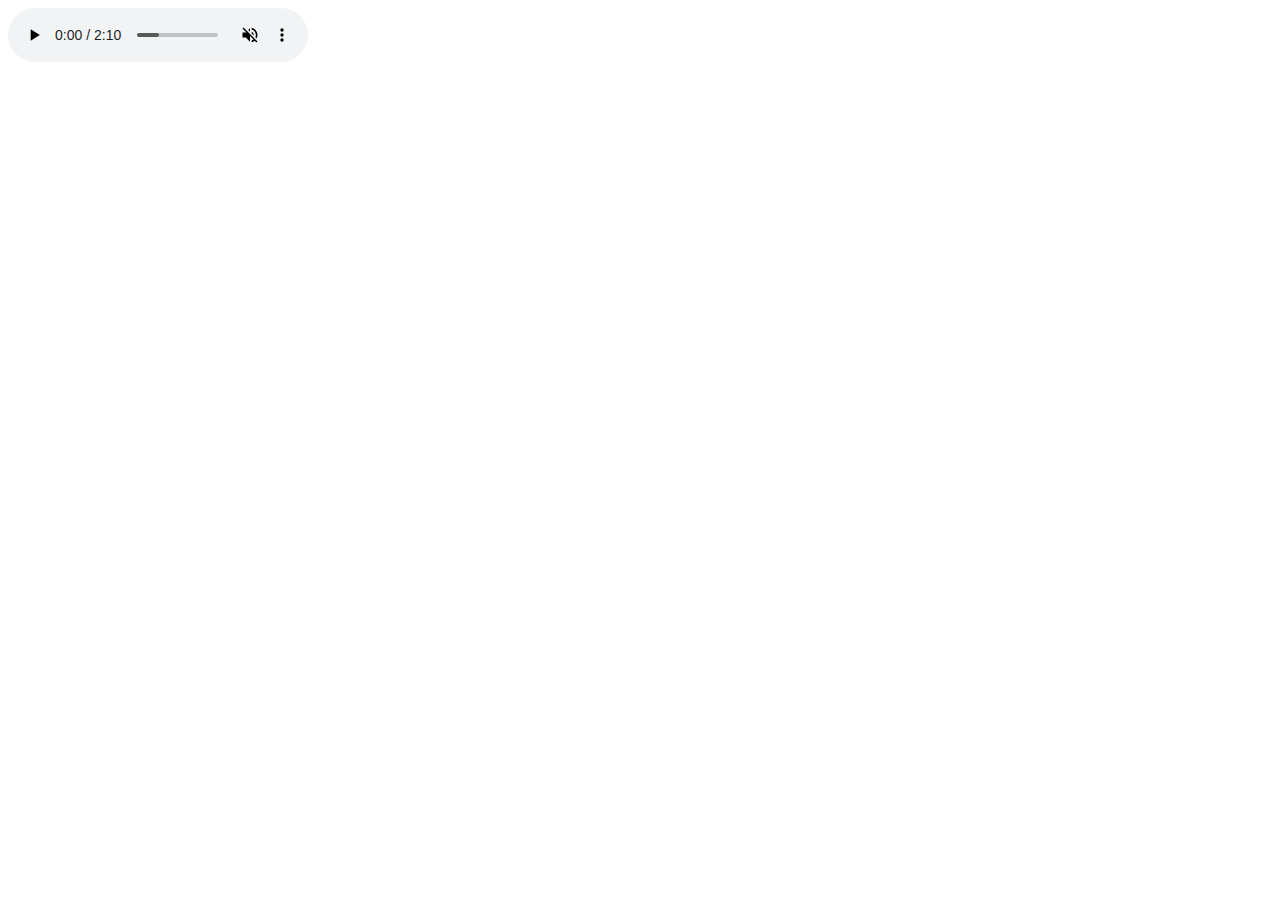
<file: audio_video.html>
<!DOCTYPE html>
<html lang="en">
<head>
    <meta charset="UTF-8">
    <meta name="viewport" content="width=device-width, initial-scale=1.0">
    <title>Document</title>
</head>
<body>  
    <audio src="audioo.mp3" controls muted  ></audio>
    <video src="video.mp4" controls  autoplay loop width="300px" height="200px </video>
</body>
</html>
</file>
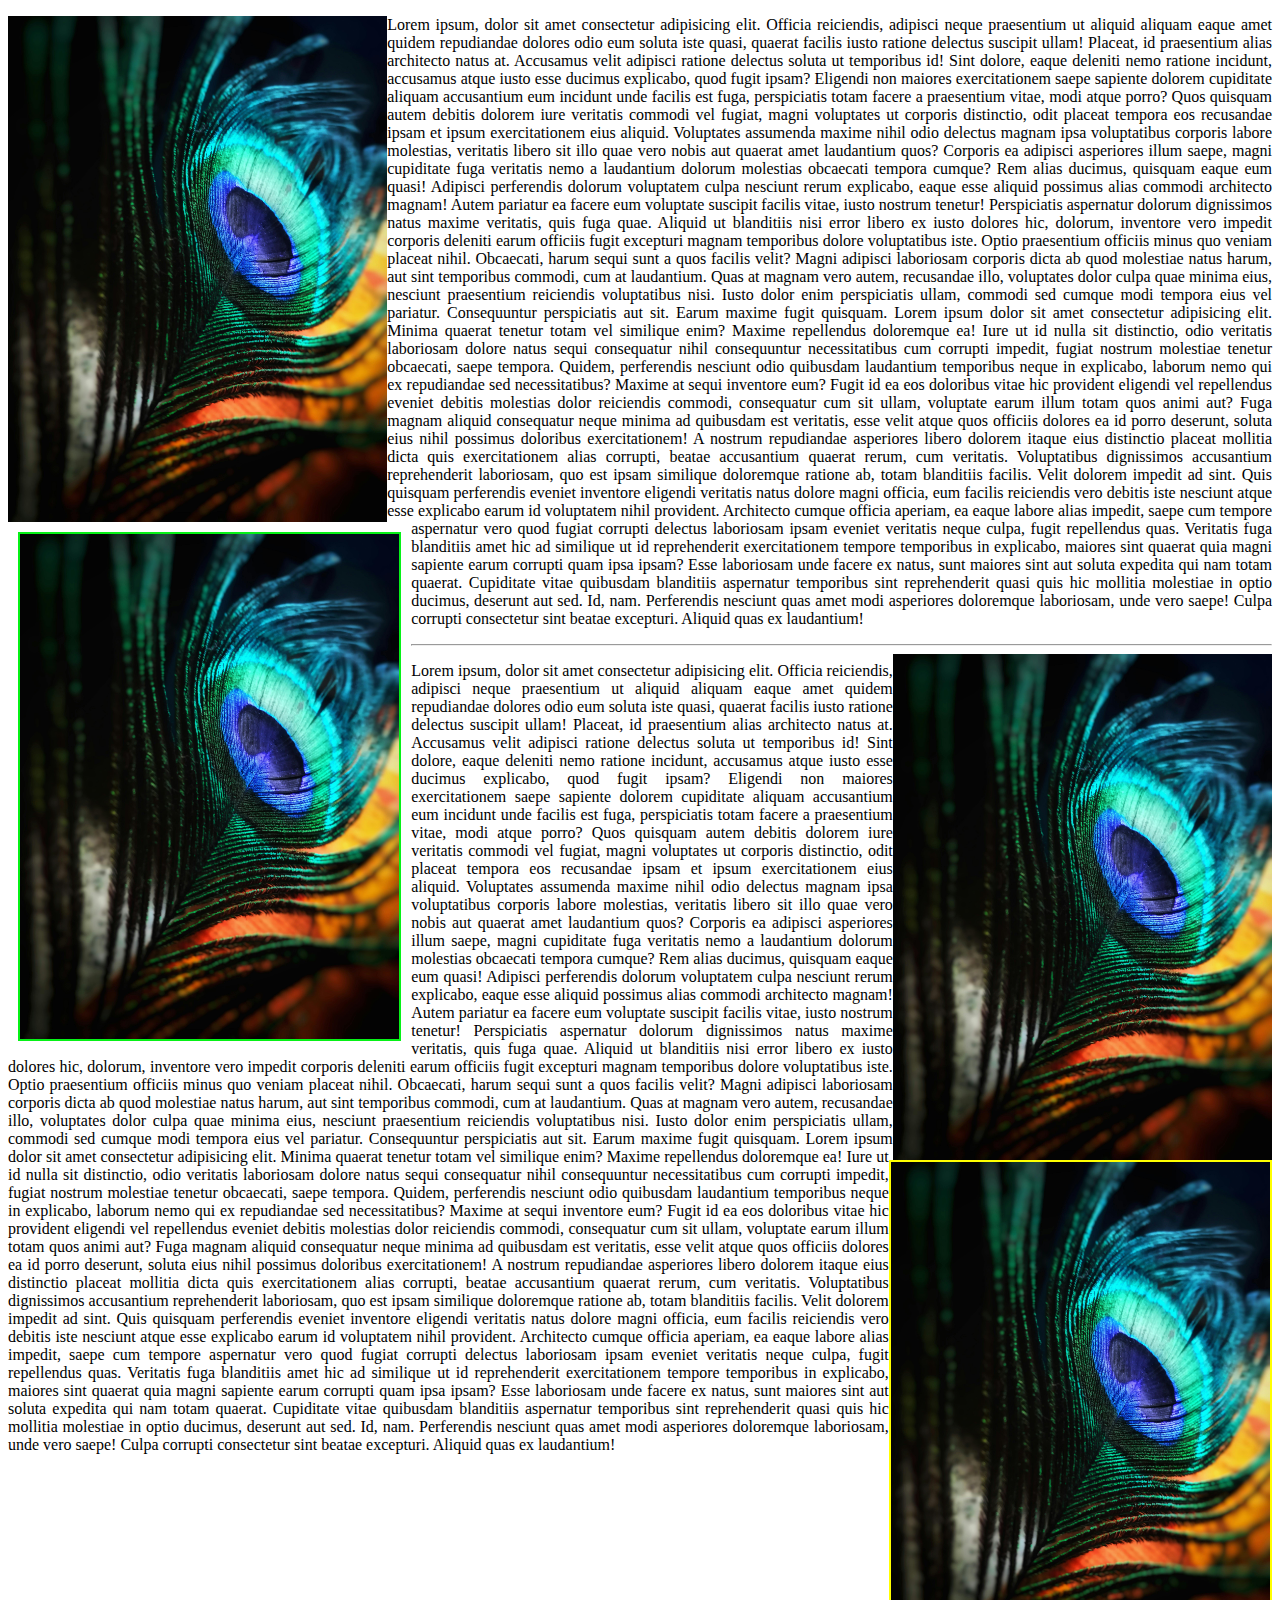
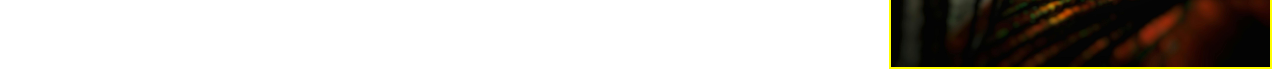
<file: float1.html>
<!DOCTYPE html>
<html lang="en">
<head>
    <meta charset="UTF-8">
    <meta name="viewport" content="width=device-width, initial-scale=1.0">
    <title>Float</title>
    <style>
        #image1,#image3{

            float: left;
        }

        #image3{
            border: 2px solid  rgb(7, 241, 23);
            margin: 10px;
            clear: left;
        }

        #image2,#image4{
            float: right;
            
        }

        #image4{

            border: 2px solid yellow;
            clear: right;
        }


        p{
            text-align: justify;
        }


    </style>
</head>
<body>
    <img src="peacock.jpg" alt="" width="30%" height="30%" id="image1">
    <img src="peacock.jpg" alt="" width="30%" height="30%" id="image3">
    <p>
        Lorem ipsum, dolor sit amet consectetur adipisicing elit. Officia reiciendis, adipisci neque praesentium ut aliquid aliquam eaque amet quidem repudiandae dolores odio eum soluta iste quasi, quaerat facilis iusto ratione delectus suscipit ullam! Placeat, id praesentium alias architecto natus at. Accusamus velit adipisci ratione delectus soluta ut temporibus id! Sint dolore, eaque deleniti nemo ratione incidunt, accusamus atque iusto esse ducimus explicabo, quod fugit ipsam? Eligendi non maiores exercitationem saepe sapiente dolorem cupiditate aliquam accusantium eum incidunt unde facilis est fuga, perspiciatis totam facere a praesentium vitae, modi atque porro? Quos quisquam autem debitis dolorem iure veritatis commodi vel fugiat, magni voluptates ut corporis distinctio, odit placeat tempora eos recusandae ipsam et ipsum exercitationem eius aliquid. Voluptates assumenda maxime nihil odio delectus magnam ipsa voluptatibus corporis labore molestias, veritatis libero sit illo quae vero nobis aut quaerat amet laudantium quos? Corporis ea adipisci asperiores illum saepe, magni cupiditate fuga veritatis nemo a laudantium dolorum molestias obcaecati tempora cumque? Rem alias ducimus, quisquam eaque eum quasi! Adipisci perferendis dolorum voluptatem culpa nesciunt rerum explicabo, eaque esse aliquid possimus alias commodi architecto magnam! Autem pariatur ea facere eum voluptate suscipit facilis vitae, iusto nostrum tenetur! Perspiciatis aspernatur dolorum dignissimos natus maxime veritatis, quis fuga quae. Aliquid ut blanditiis nisi error libero ex iusto dolores hic, dolorum, inventore vero impedit corporis deleniti earum officiis fugit excepturi magnam temporibus dolore voluptatibus iste. Optio praesentium officiis minus quo veniam placeat nihil. Obcaecati, harum sequi sunt a quos facilis velit? Magni adipisci laboriosam corporis dicta ab quod molestiae natus harum, aut sint temporibus commodi, cum at laudantium. Quas at magnam vero autem, recusandae illo, voluptates dolor culpa quae minima eius, nesciunt praesentium reiciendis voluptatibus nisi. Iusto dolor enim perspiciatis ullam, commodi sed cumque modi tempora eius vel pariatur. Consequuntur perspiciatis aut sit. Earum maxime fugit quisquam. Lorem ipsum dolor sit amet consectetur adipisicing elit. Minima quaerat tenetur totam vel similique enim? Maxime repellendus doloremque ea! Iure ut id nulla sit distinctio, odio veritatis laboriosam dolore natus sequi consequatur nihil consequuntur necessitatibus cum corrupti impedit, fugiat nostrum molestiae tenetur obcaecati, saepe tempora. Quidem, perferendis nesciunt odio quibusdam laudantium temporibus neque in explicabo, laborum nemo qui ex repudiandae sed necessitatibus? Maxime at sequi inventore eum? Fugit id ea eos doloribus vitae hic provident eligendi vel repellendus eveniet debitis molestias dolor reiciendis commodi, consequatur cum sit ullam, voluptate earum illum totam quos animi aut? Fuga magnam aliquid consequatur neque minima ad quibusdam est veritatis, esse velit atque quos officiis dolores ea id porro deserunt, soluta eius nihil possimus doloribus exercitationem! A nostrum repudiandae asperiores libero dolorem itaque eius distinctio placeat mollitia dicta quis exercitationem alias corrupti, beatae accusantium quaerat rerum, cum veritatis. Voluptatibus dignissimos accusantium reprehenderit laboriosam, quo est ipsam similique doloremque ratione ab, totam blanditiis facilis. Velit dolorem impedit ad sint. Quis quisquam perferendis eveniet inventore eligendi veritatis natus dolore magni officia, eum facilis reiciendis vero debitis iste nesciunt atque esse explicabo earum id voluptatem nihil provident. Architecto cumque officia aperiam, ea eaque labore alias impedit, saepe cum tempore aspernatur vero quod fugiat corrupti delectus laboriosam ipsam eveniet veritatis neque culpa, fugit repellendus quas. Veritatis fuga blanditiis amet hic ad similique ut id reprehenderit exercitationem tempore temporibus in explicabo, maiores sint quaerat quia magni sapiente earum corrupti quam ipsa ipsam? Esse laboriosam unde facere ex natus, sunt maiores sint aut soluta expedita qui nam totam quaerat. Cupiditate vitae quibusdam blanditiis aspernatur temporibus sint reprehenderit quasi quis hic mollitia molestiae in optio ducimus, deserunt aut sed. Id, nam. Perferendis nesciunt quas amet modi asperiores doloremque laboriosam, unde vero saepe! Culpa corrupti consectetur sint beatae excepturi. Aliquid quas ex laudantium!
    </p>

<hr>
    <img src="peacock.jpg" alt="" width="30%" height="35%" id="image2">
    <img src="peacock.jpg" alt="" width="30%" height="35%" id="image4">
    

    <p>
        Lorem ipsum, dolor sit amet consectetur adipisicing elit. Officia reiciendis, adipisci neque praesentium ut aliquid aliquam eaque amet quidem repudiandae dolores odio eum soluta iste quasi, quaerat facilis iusto ratione delectus suscipit ullam! Placeat, id praesentium alias architecto natus at. Accusamus velit adipisci ratione delectus soluta ut temporibus id! Sint dolore, eaque deleniti nemo ratione incidunt, accusamus atque iusto esse ducimus explicabo, quod fugit ipsam? Eligendi non maiores exercitationem saepe sapiente dolorem cupiditate aliquam accusantium eum incidunt unde facilis est fuga, perspiciatis totam facere a praesentium vitae, modi atque porro? Quos quisquam autem debitis dolorem iure veritatis commodi vel fugiat, magni voluptates ut corporis distinctio, odit placeat tempora eos recusandae ipsam et ipsum exercitationem eius aliquid. Voluptates assumenda maxime nihil odio delectus magnam ipsa voluptatibus corporis labore molestias, veritatis libero sit illo quae vero nobis aut quaerat amet laudantium quos? Corporis ea adipisci asperiores illum saepe, magni cupiditate fuga veritatis nemo a laudantium dolorum molestias obcaecati tempora cumque? Rem alias ducimus, quisquam eaque eum quasi! Adipisci perferendis dolorum voluptatem culpa nesciunt rerum explicabo, eaque esse aliquid possimus alias commodi architecto magnam! Autem pariatur ea facere eum voluptate suscipit facilis vitae, iusto nostrum tenetur! Perspiciatis aspernatur dolorum dignissimos natus maxime veritatis, quis fuga quae. Aliquid ut blanditiis nisi error libero ex iusto dolores hic, dolorum, inventore vero impedit corporis deleniti earum officiis fugit excepturi magnam temporibus dolore voluptatibus iste. Optio praesentium officiis minus quo veniam placeat nihil. Obcaecati, harum sequi sunt a quos facilis velit? Magni adipisci laboriosam corporis dicta ab quod molestiae natus harum, aut sint temporibus commodi, cum at laudantium. Quas at magnam vero autem, recusandae illo, voluptates dolor culpa quae minima eius, nesciunt praesentium reiciendis voluptatibus nisi. Iusto dolor enim perspiciatis ullam, commodi sed cumque modi tempora eius vel pariatur. Consequuntur perspiciatis aut sit. Earum maxime fugit quisquam. Lorem ipsum dolor sit amet consectetur adipisicing elit. Minima quaerat tenetur totam vel similique enim? Maxime repellendus doloremque ea! Iure ut id nulla sit distinctio, odio veritatis laboriosam dolore natus sequi consequatur nihil consequuntur necessitatibus cum corrupti impedit, fugiat nostrum molestiae tenetur obcaecati, saepe tempora. Quidem, perferendis nesciunt odio quibusdam laudantium temporibus neque in explicabo, laborum nemo qui ex repudiandae sed necessitatibus? Maxime at sequi inventore eum? Fugit id ea eos doloribus vitae hic provident eligendi vel repellendus eveniet debitis molestias dolor reiciendis commodi, consequatur cum sit ullam, voluptate earum illum totam quos animi aut? Fuga magnam aliquid consequatur neque minima ad quibusdam est veritatis, esse velit atque quos officiis dolores ea id porro deserunt, soluta eius nihil possimus doloribus exercitationem! A nostrum repudiandae asperiores libero dolorem itaque eius distinctio placeat mollitia dicta quis exercitationem alias corrupti, beatae accusantium quaerat rerum, cum veritatis. Voluptatibus dignissimos accusantium reprehenderit laboriosam, quo est ipsam similique doloremque ratione ab, totam blanditiis facilis. Velit dolorem impedit ad sint. Quis quisquam perferendis eveniet inventore eligendi veritatis natus dolore magni officia, eum facilis reiciendis vero debitis iste nesciunt atque esse explicabo earum id voluptatem nihil provident. Architecto cumque officia aperiam, ea eaque labore alias impedit, saepe cum tempore aspernatur vero quod fugiat corrupti delectus laboriosam ipsam eveniet veritatis neque culpa, fugit repellendus quas. Veritatis fuga blanditiis amet hic ad similique ut id reprehenderit exercitationem tempore temporibus in explicabo, maiores sint quaerat quia magni sapiente earum corrupti quam ipsa ipsam? Esse laboriosam unde facere ex natus, sunt maiores sint aut soluta expedita qui nam totam quaerat. Cupiditate vitae quibusdam blanditiis aspernatur temporibus sint reprehenderit quasi quis hic mollitia molestiae in optio ducimus, deserunt aut sed. Id, nam. Perferendis nesciunt quas amet modi asperiores doloremque laboriosam, unde vero saepe! Culpa corrupti consectetur sint beatae excepturi. Aliquid quas ex laudantium!
    </p>
</body>
</html>
</file>
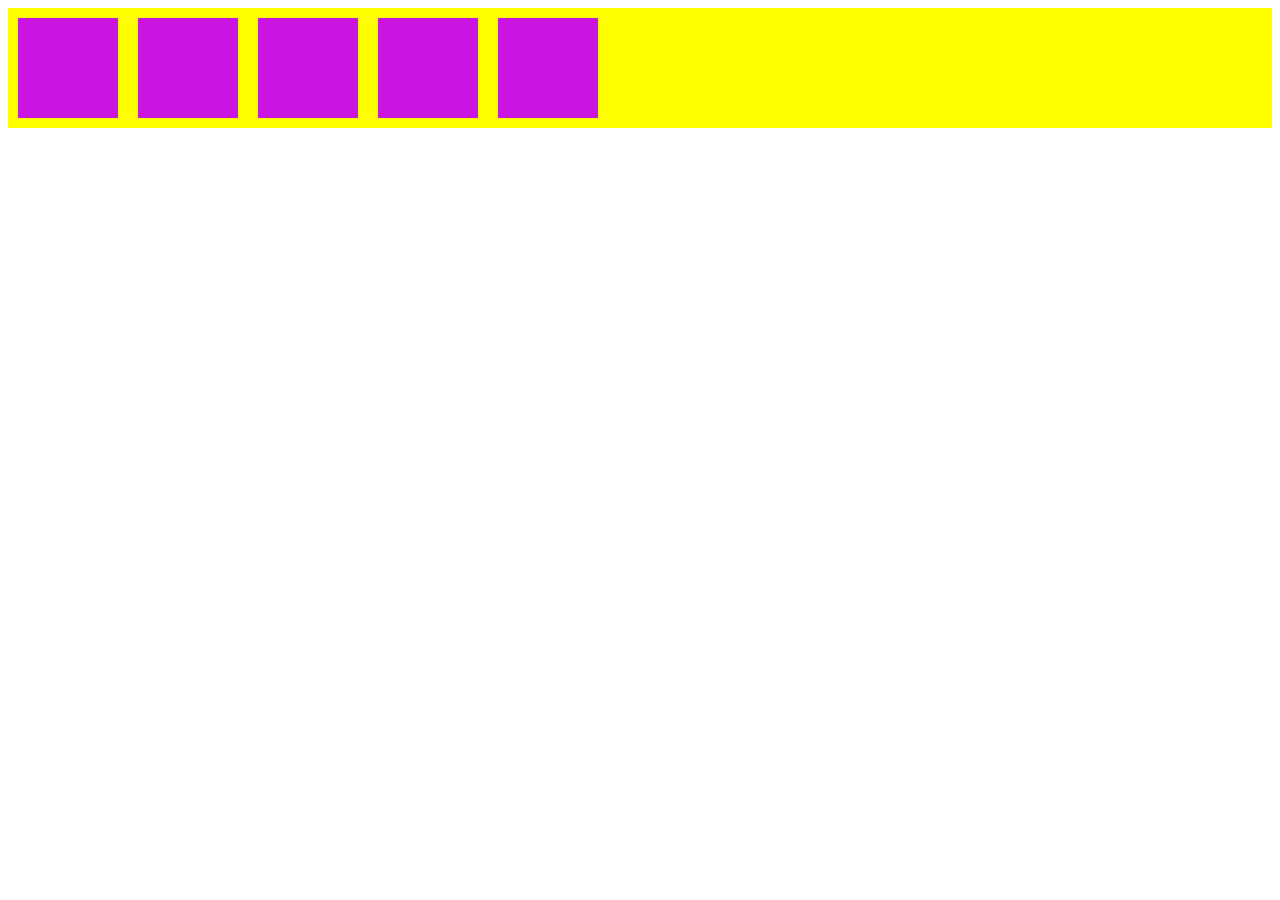
<file: float2.html>
<!DOCTYPE html>
<html lang="en">
<head>
    <meta charset="UTF-8">
    <meta name="viewport" content="width=device-width, initial-scale=1.0">
    <title>Document</title>
    <style>
        .box{
            height:100px;
            width: 100px;
            background-color: rgb(200, 21, 224);
            margin: 10px;
            float: left;
        }

        .container{
            background-color: yellow;
            overflow: auto;
        }
    </style>
</head>
<body>
    <div class="container">
    <div class="box" id="box1"></div>
    <div class="box" id="box2"></div>
    <div class="box" id="box3"></div>
    <div class="box" id="box4"></div>
    <div class="box" id="box5"></div>
</div>
</body>
</html>
</file>
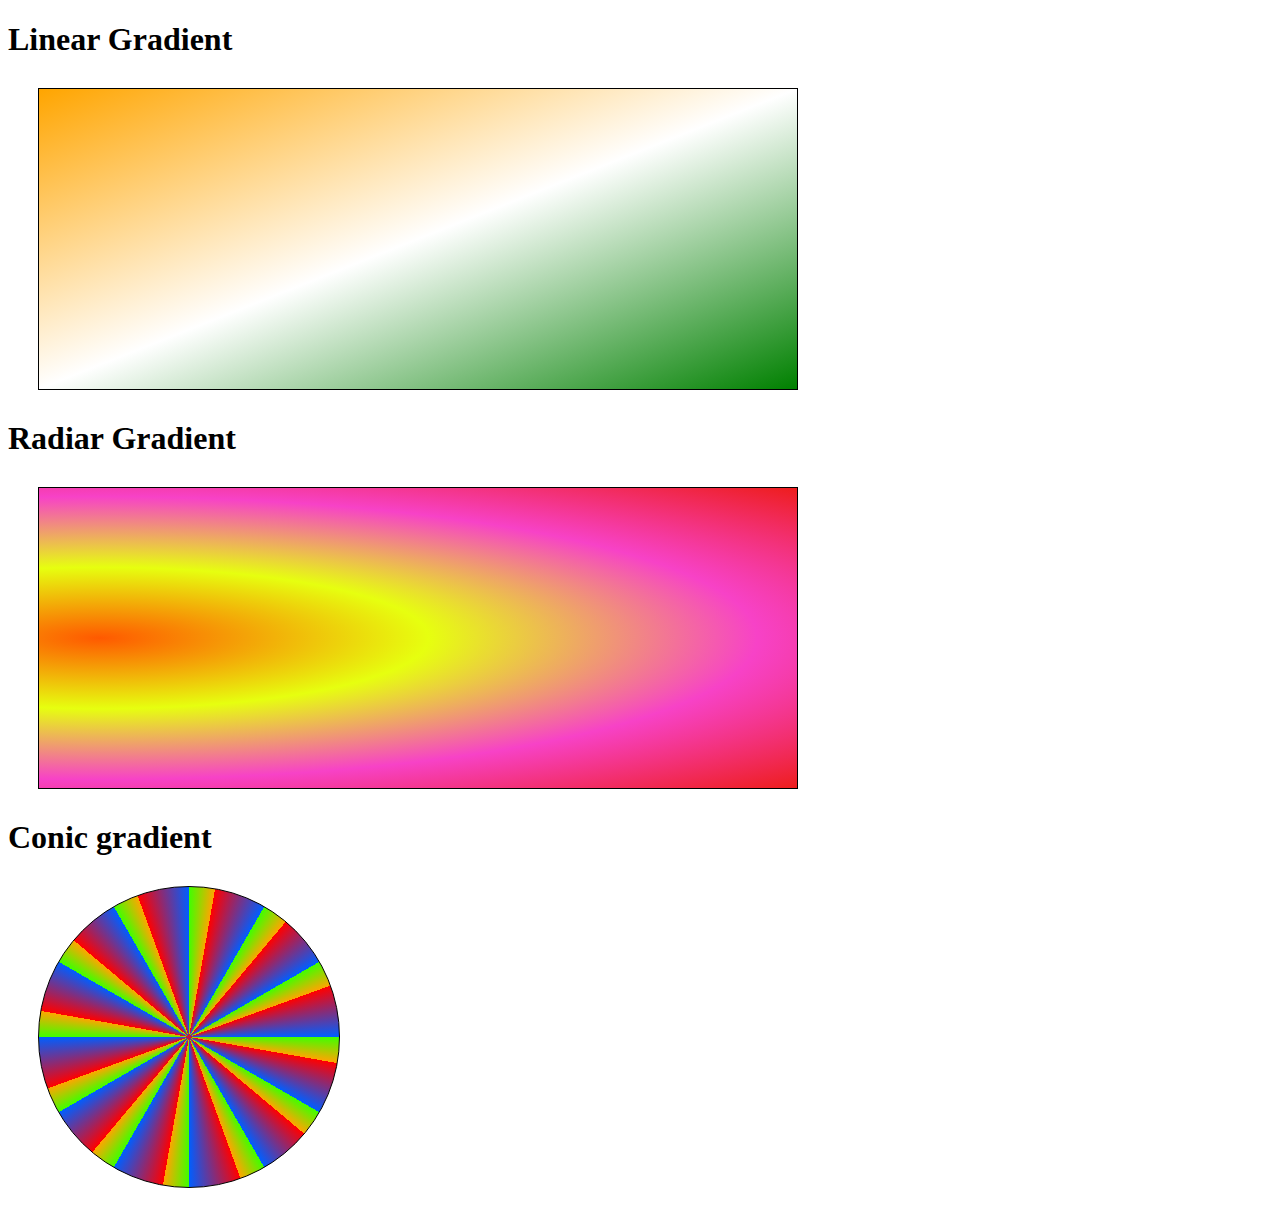
<file: gradient.html>
<!DOCTYPE html>
<html lang="en">
<head>
    <meta charset="UTF-8">
    <meta name="viewport" content="width=device-width, initial-scale=1.0">
    <title>Document</title>
    <style>
    .box{
            width: 60%;
            height: 300px;
            border: 1px solid black;
            margin: 30px;
            
    }
    #box1{
        background:linear-gradient(to bottom right,orange,white,green);
    }

    #box2{
        background: radial-gradient(farthest-corner at 8%,rgb(255, 89, 0),rgba(229, 255, 0, 0.941),rgb(247, 66, 199),rgb(238, 29, 29) );
    }

    #box3{
        width: 300px;
        height: 300px;
        border-radius:150%;
      background: repeating-conic-gradient(rgb(64, 255, 0) 0deg,orange 10deg,red 10deg, rgb(0, 94, 255) 30deg );

    }

</style>
</head>
<body>
    <h1> Linear Gradient</h1>
    <div class="box" id="box1"></div>
    <h1> Radiar Gradient</h1>
    <div class="box" id="box2"></div>
    <h1>Conic gradient</h1>
    <div class="box" id="box3"></div>
</body>
</html>
</file>
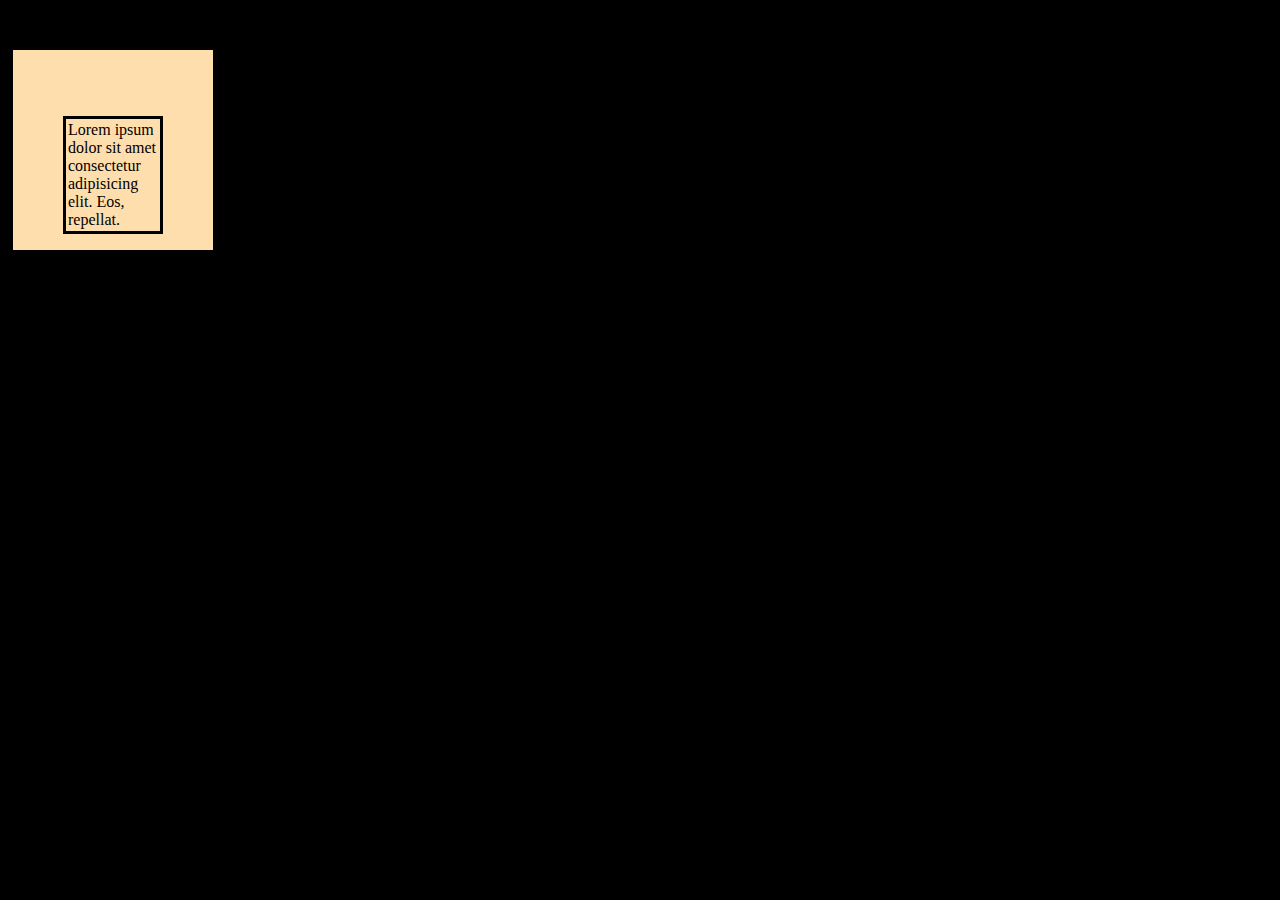
<file: margin_padding.html>
<!DOCTYPE html>
<html lang="en">
<head>
    <meta charset="UTF-8">
    <meta name="viewport" content="width=<device-width>, initial-scale=1.0">
    <title>Document</title>
    <style>

        body{
            background-color: black;
            height: 100%;
            width: 100%;
        }
        .box{
            width: 100px;
            height: 100px;
            background-color: navajowhite;
            margin: 50px 20px 10px 5px;
            padding: 50px;
        
        
        }

        p{
            border: 3px solid black;
            padding: 2px;
        }



    </style>
</head>
<body>
    <div class="box">
        <p>Lorem ipsum dolor sit amet consectetur adipisicing elit. Eos, repellat.</p>

    </div>
</body>
</html>
</file>
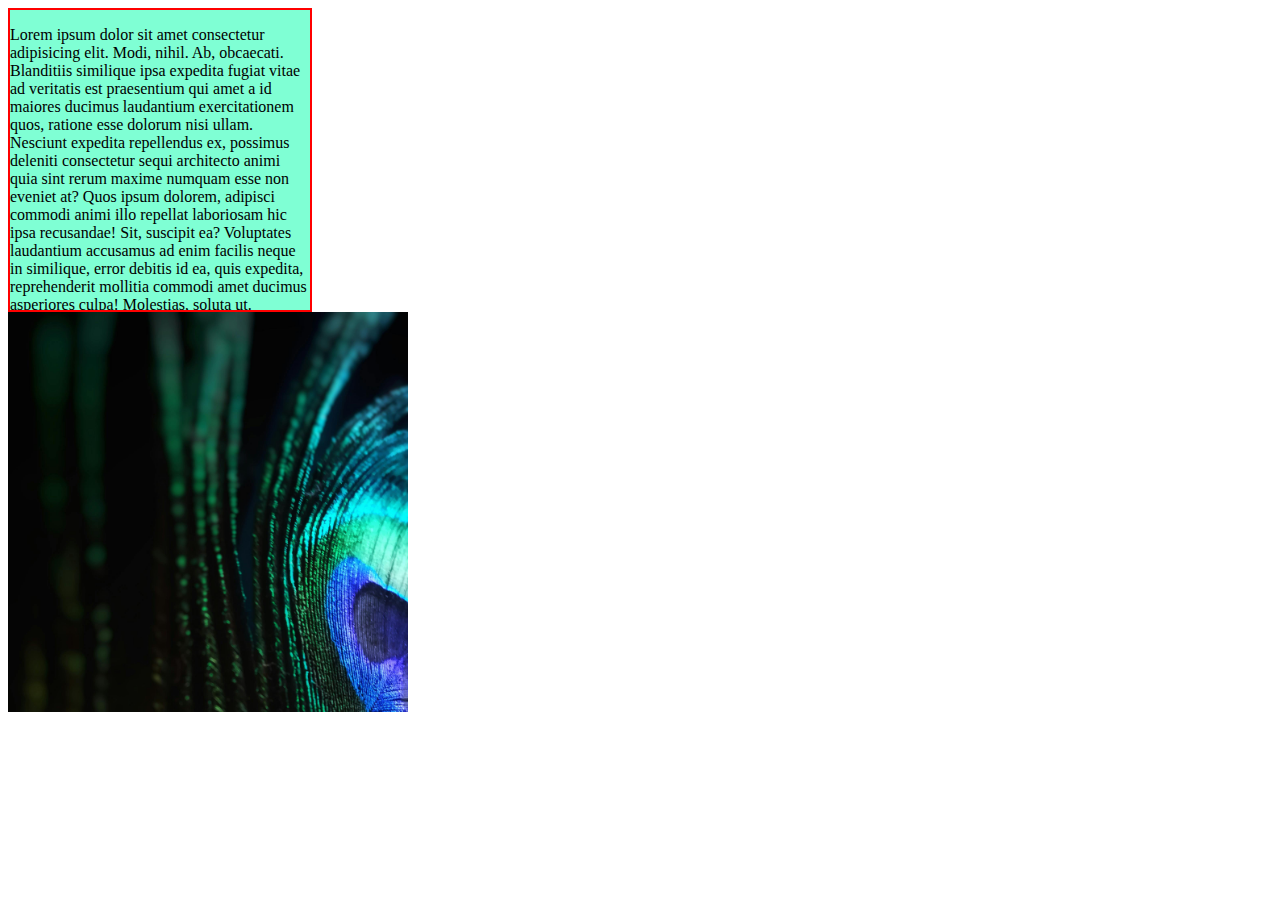
<file: overflow.html>
<!DOCTYPE html>
<html lang="en">
<head>
    <meta charset="UTF-8">
    <meta name="viewport" content="width=device-width, initial-scale=1.0">
    <title>OVERFLOW</title>
    <style>
        .container{
            height: 300px;
            width: 300px;
            background-color: aquamarine;
            border: 2px solid red;
            overflow: auto;
        }

        .box{
            width: 400px;
            height: 400px;
            background-color: rgb(27, 27, 245);
            overflow: auto;
        }
    </style>
</head>
<body>
   <div class="container">
    <p>Lorem ipsum dolor sit amet consectetur adipisicing elit. Modi, nihil. Ab, obcaecati. Blanditiis similique ipsa expedita fugiat vitae ad veritatis est praesentium qui amet a id maiores ducimus laudantium exercitationem quos, ratione esse dolorum nisi ullam. Nesciunt expedita repellendus ex, possimus deleniti consectetur sequi architecto animi quia sint rerum maxime numquam esse non eveniet at? Quos ipsum dolorem, adipisci commodi animi illo repellat laboriosam hic ipsa recusandae! Sit, suscipit ea? Voluptates laudantium accusamus ad enim facilis neque in similique, error debitis id ea, quis expedita, reprehenderit mollitia commodi amet ducimus asperiores culpa! Molestias, soluta ut. Numquam nostrum eligendi ad ducimus!</p>
   </div>

   <div class="box">
    <img src="peacock.jpg" alt="" id="image2" width="600px">
   </div>


</body>
</html>
</file>
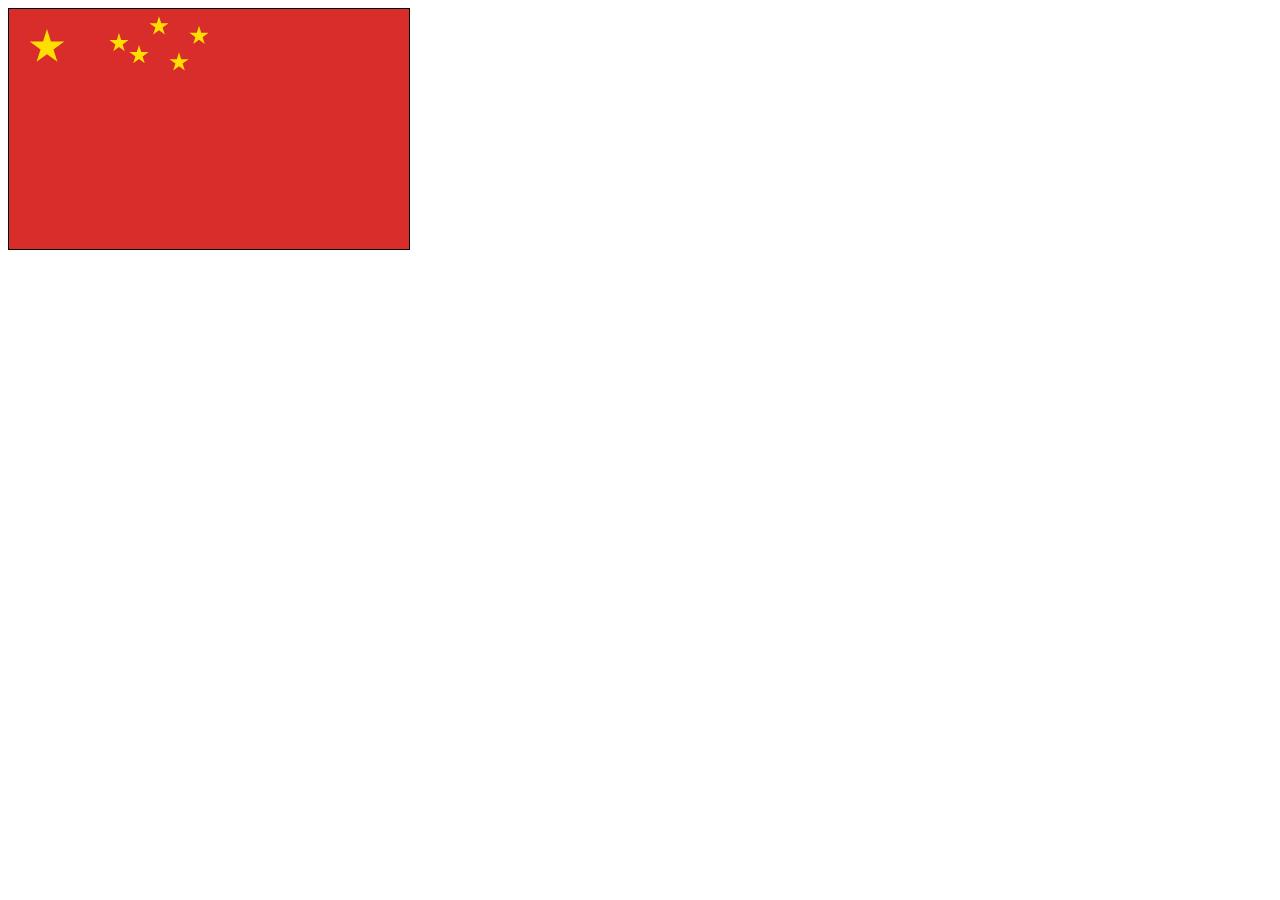
<file: postion.html>
<!DOCTYPE html>
<html lang="en">
<head>
    <meta charset="UTF-8">
    <meta name="viewport" content="width=device-width, initial-scale=1.0">
    <title>China Flag</title>
    <style>
        .china-flag {
            width: 400px;
            height: 240px;
            background-color: #d92d2b;
            position: relative;
            border: 1px solid black;
        }
        .star {
            position: absolute;
            background-color: #ffde00;
            clip-path: polygon(50% 0%, 61% 35%, 98% 35%, 68% 57%, 79% 91%, 50% 70%, 21% 91%, 32% 57%, 2% 35%, 39% 35%);
        }

        /* Large Star */
        .large-star {
            width: 36px;
            height: 36px;
            top: 20px;
            left: 20px;
        }

        /* Small Stars */
        .small-star {
            width: 20px;
            height: 20px;
        }
        .star-1 { top: 10%; left: 25%; }
        .star-2 { top: 3%; left: 35%; }
        .star-3 { top: 7%; left: 45%; }
        .star-4 { top: 15%; left: 30%; }
        .star-5 { top: 18%; left: 40%; }
    </style>
</head>
<body>
    <div class="china-flag">
        <!-- Large star -->
        <div class="star large-star"></div>
        
        <!-- Small stars -->
        <div class="star small-star star-1"></div>
        <div class="star small-star star-2"></div>
        <div class="star small-star star-3"></div>
        <div class="star small-star star-4"></div>
        <div class="star small-star star-5"></div>
    </div>
</body>
</html>
</file>
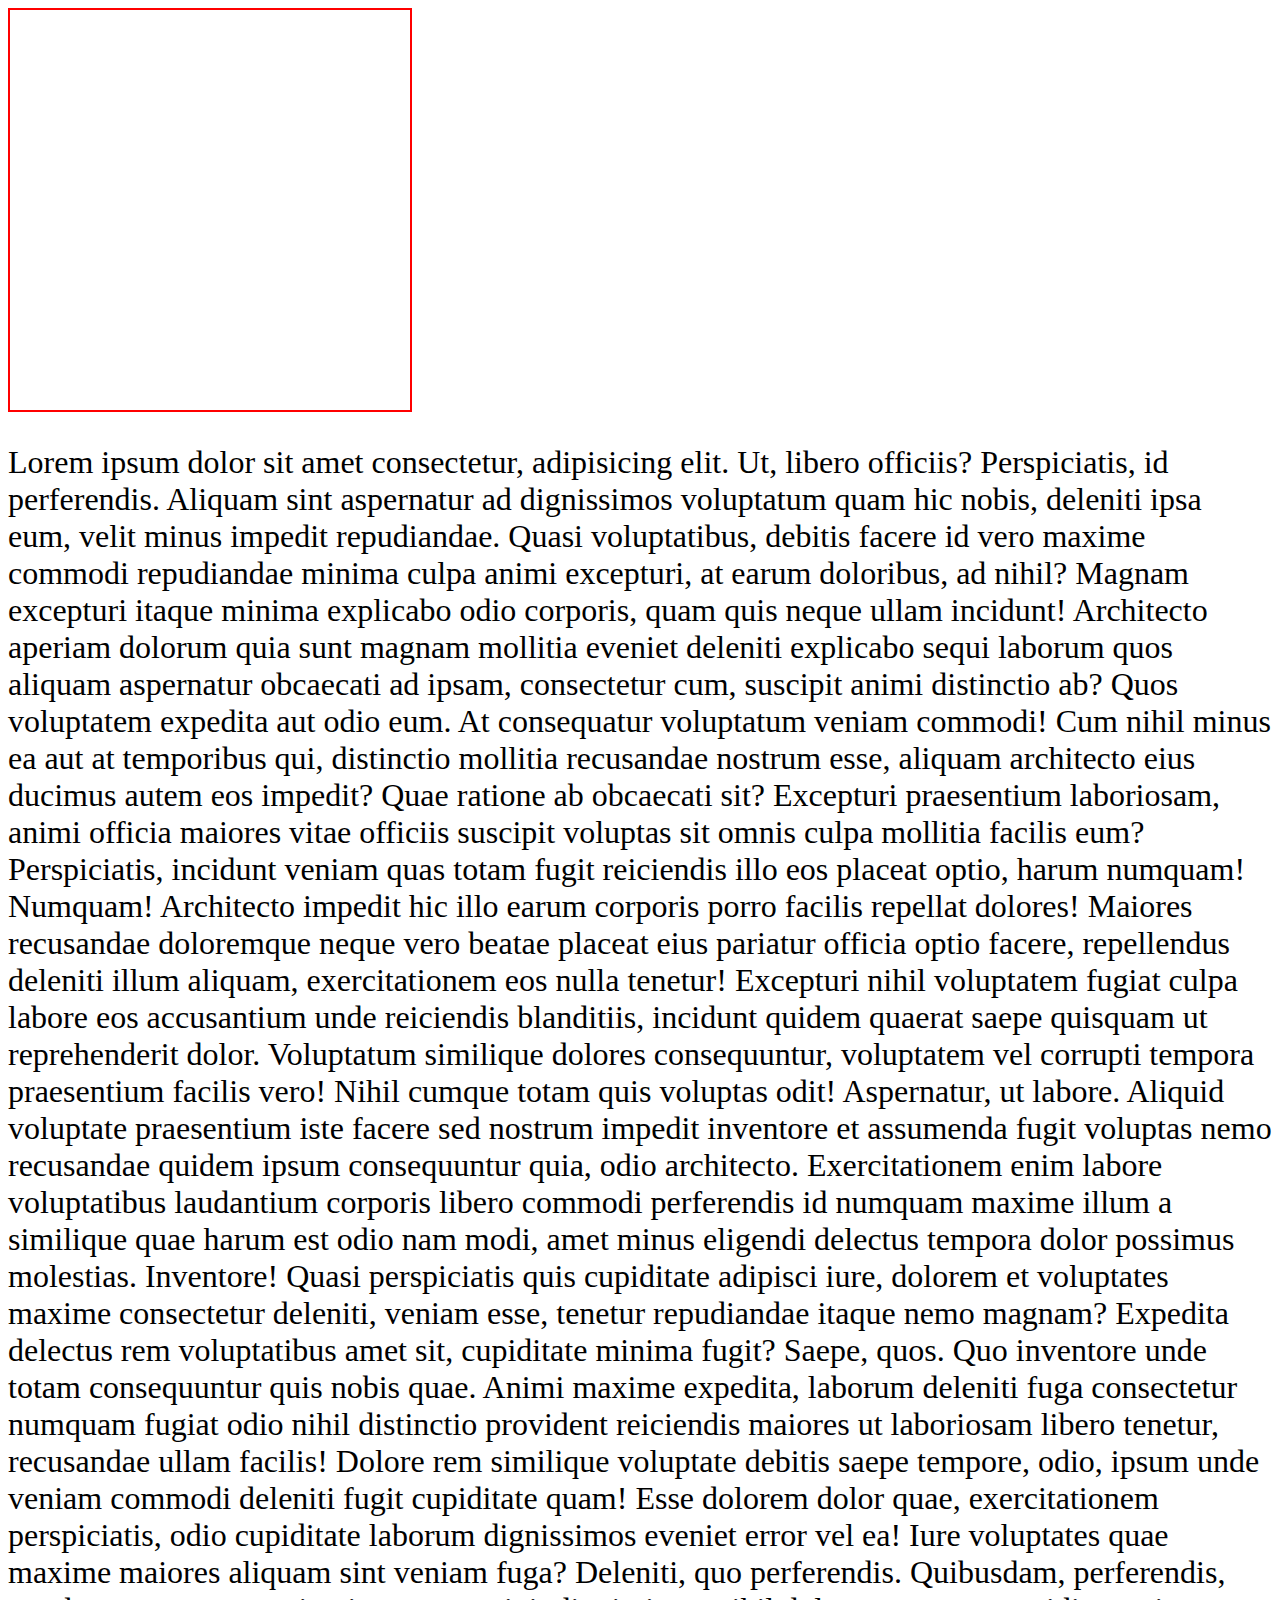
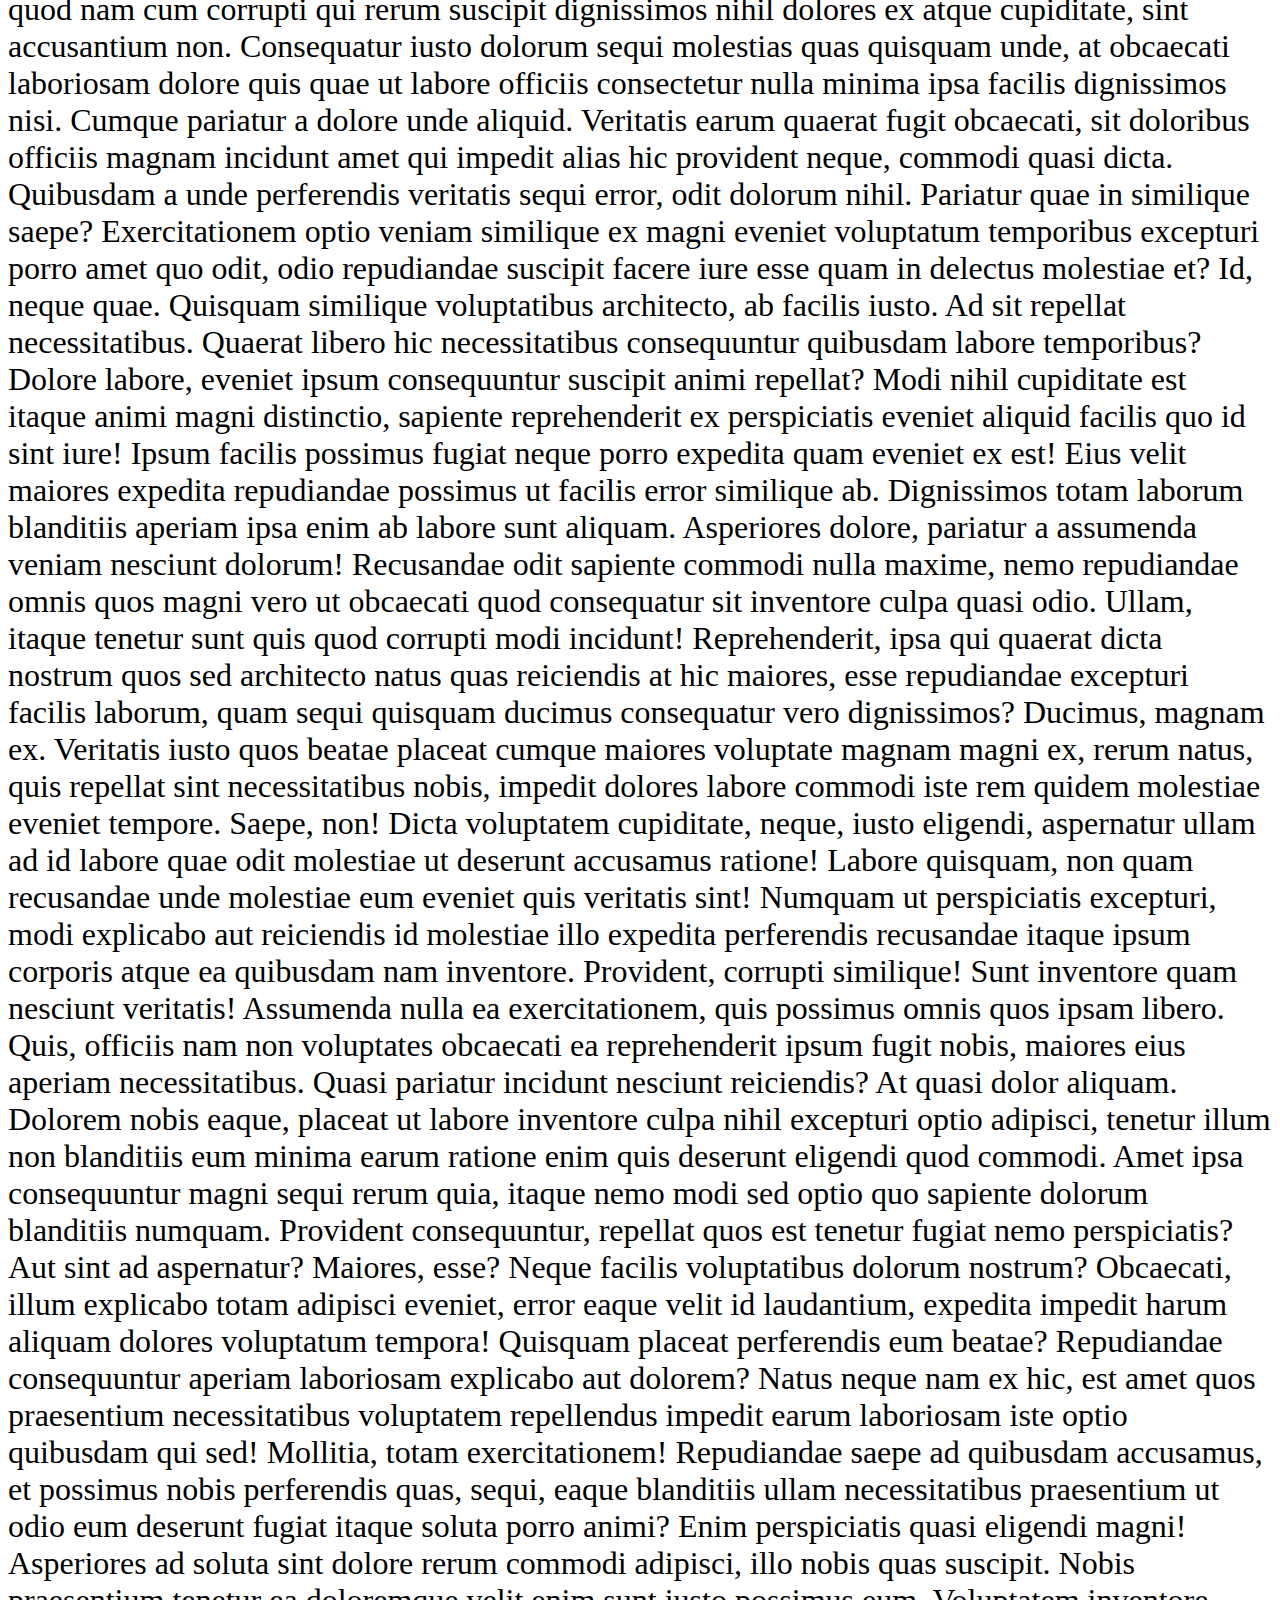
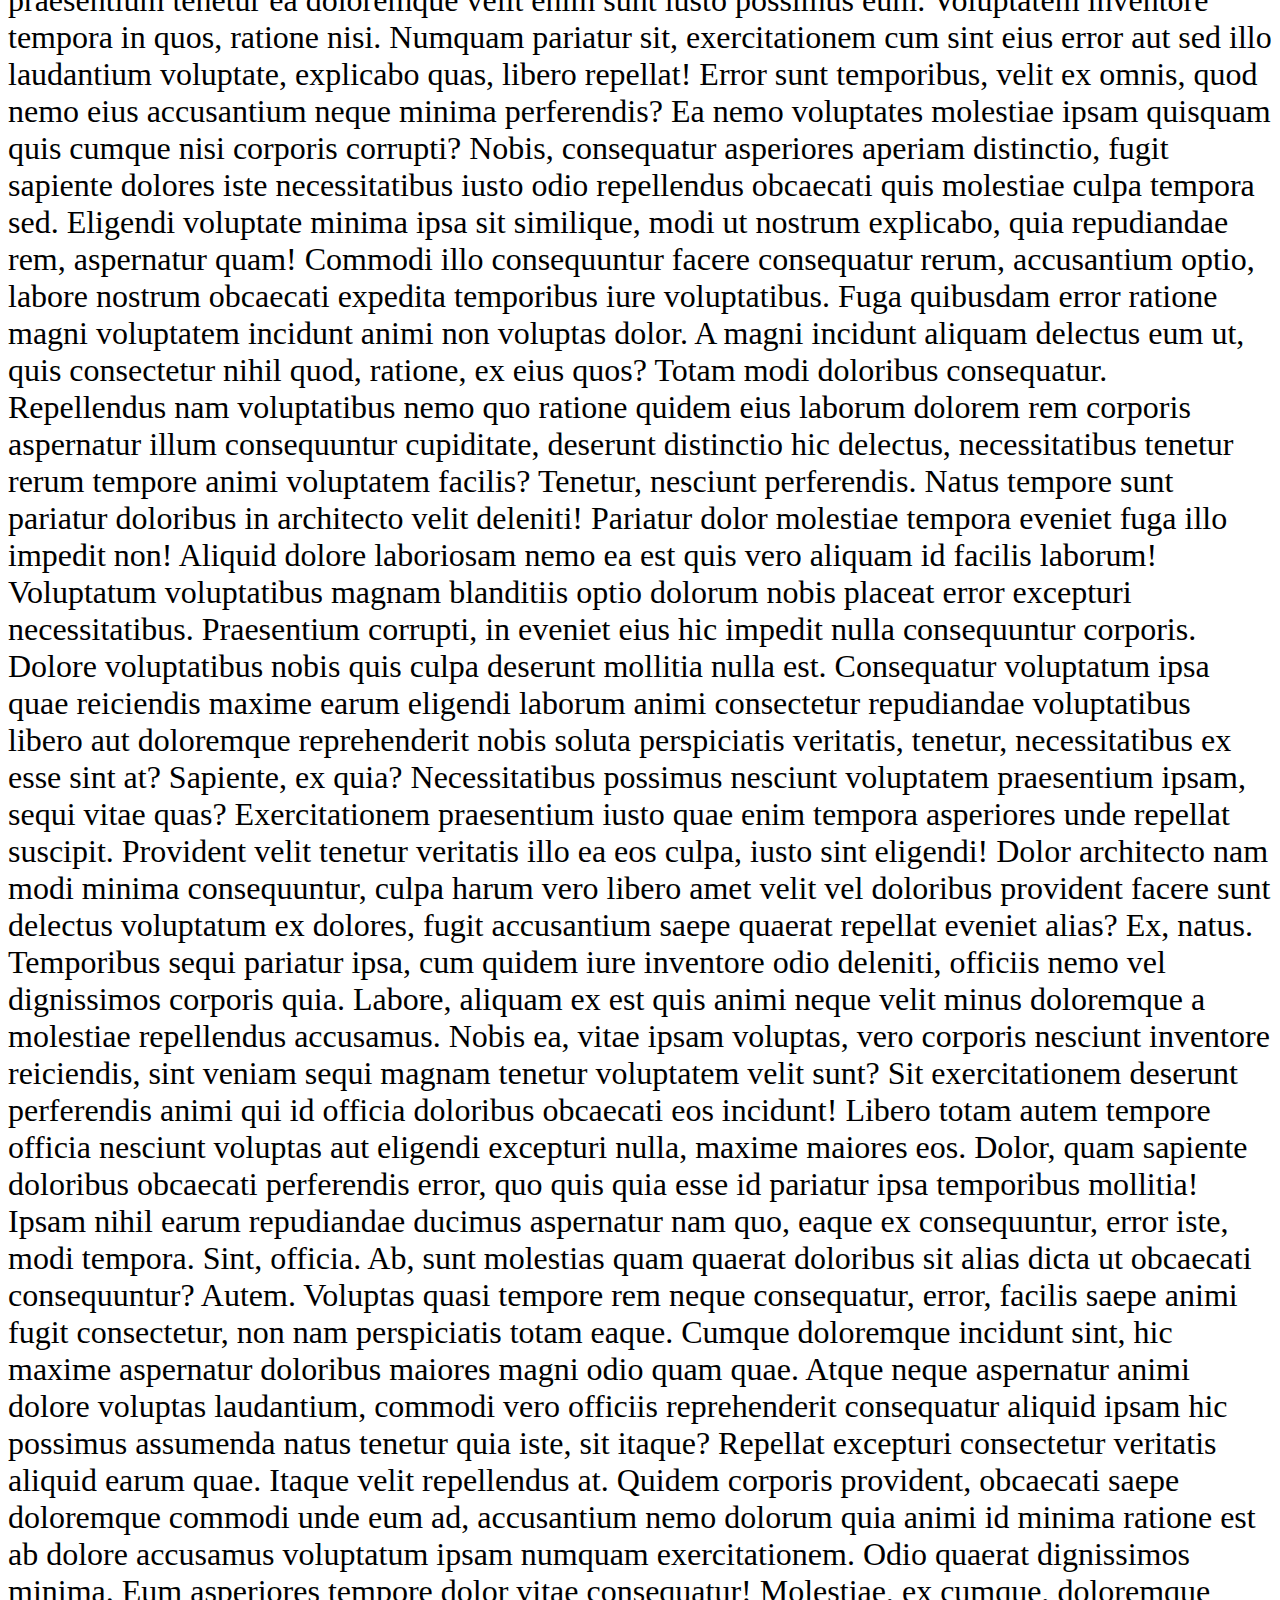
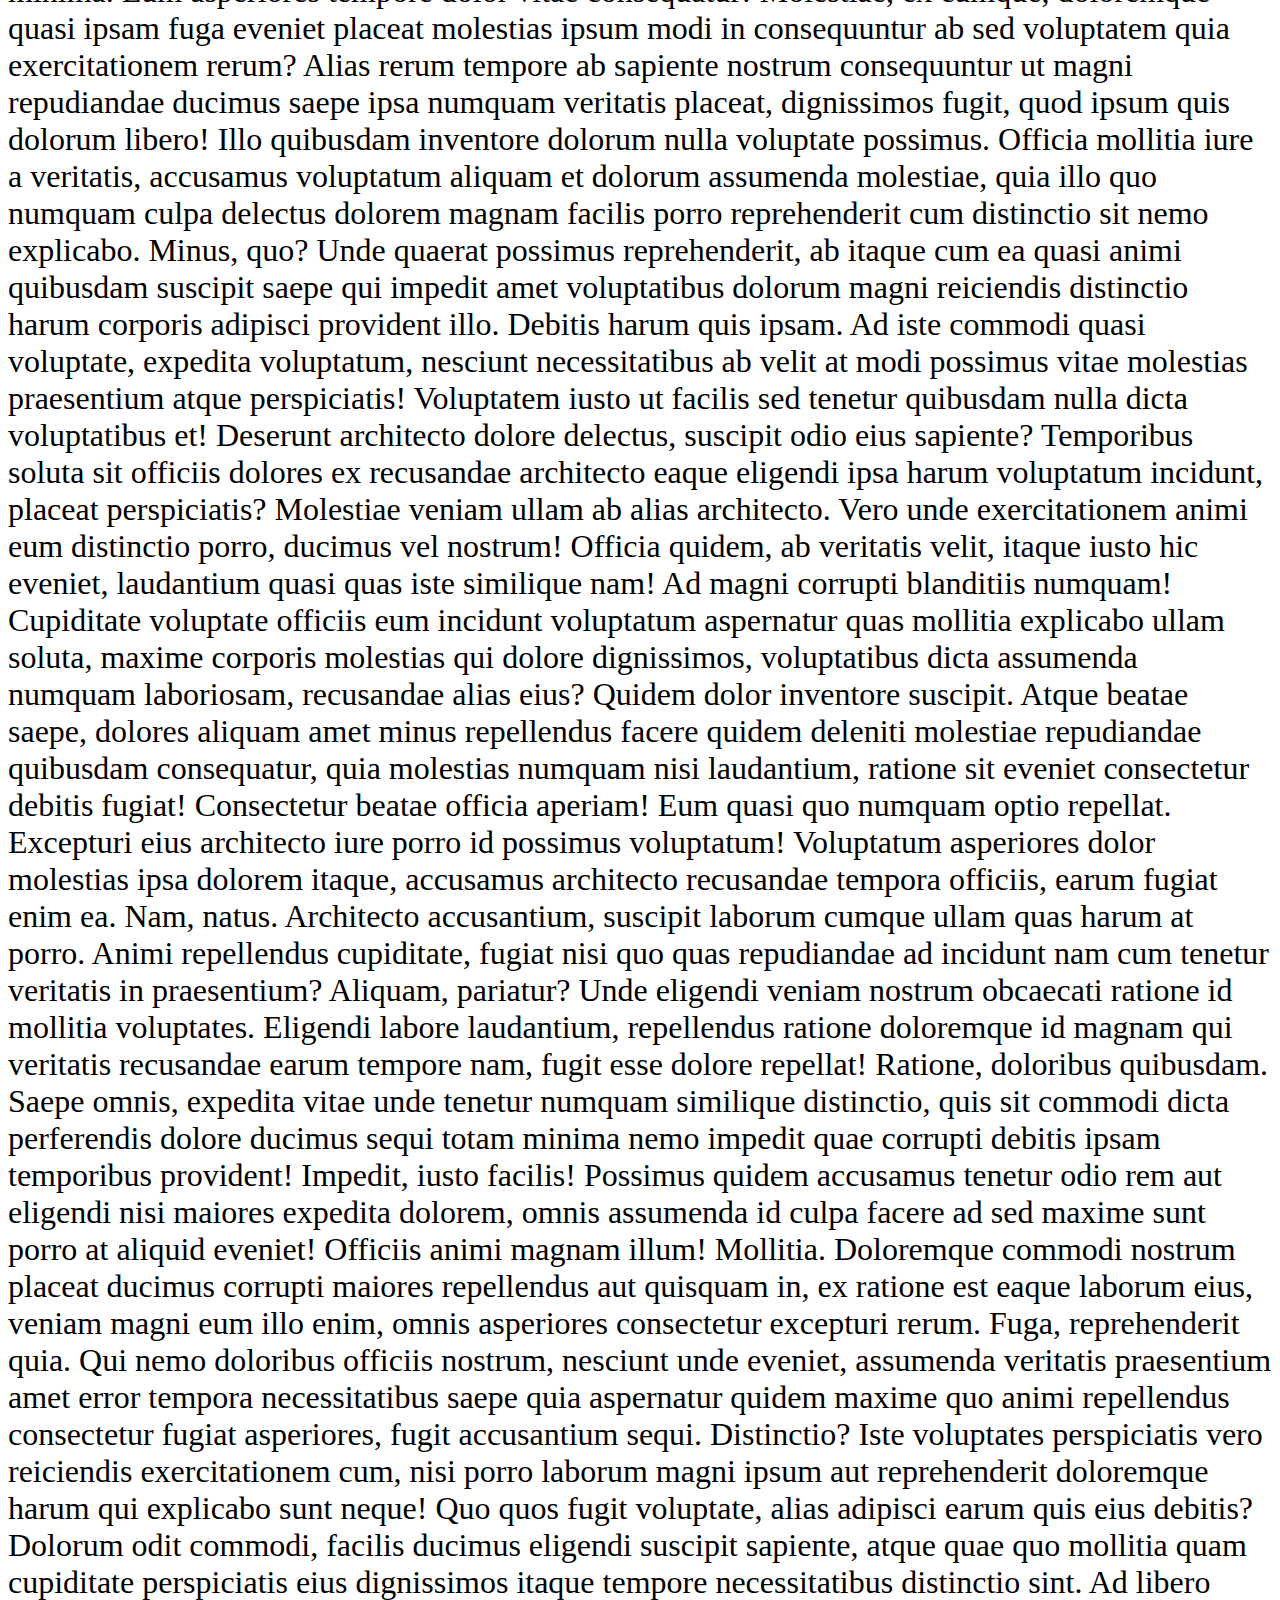
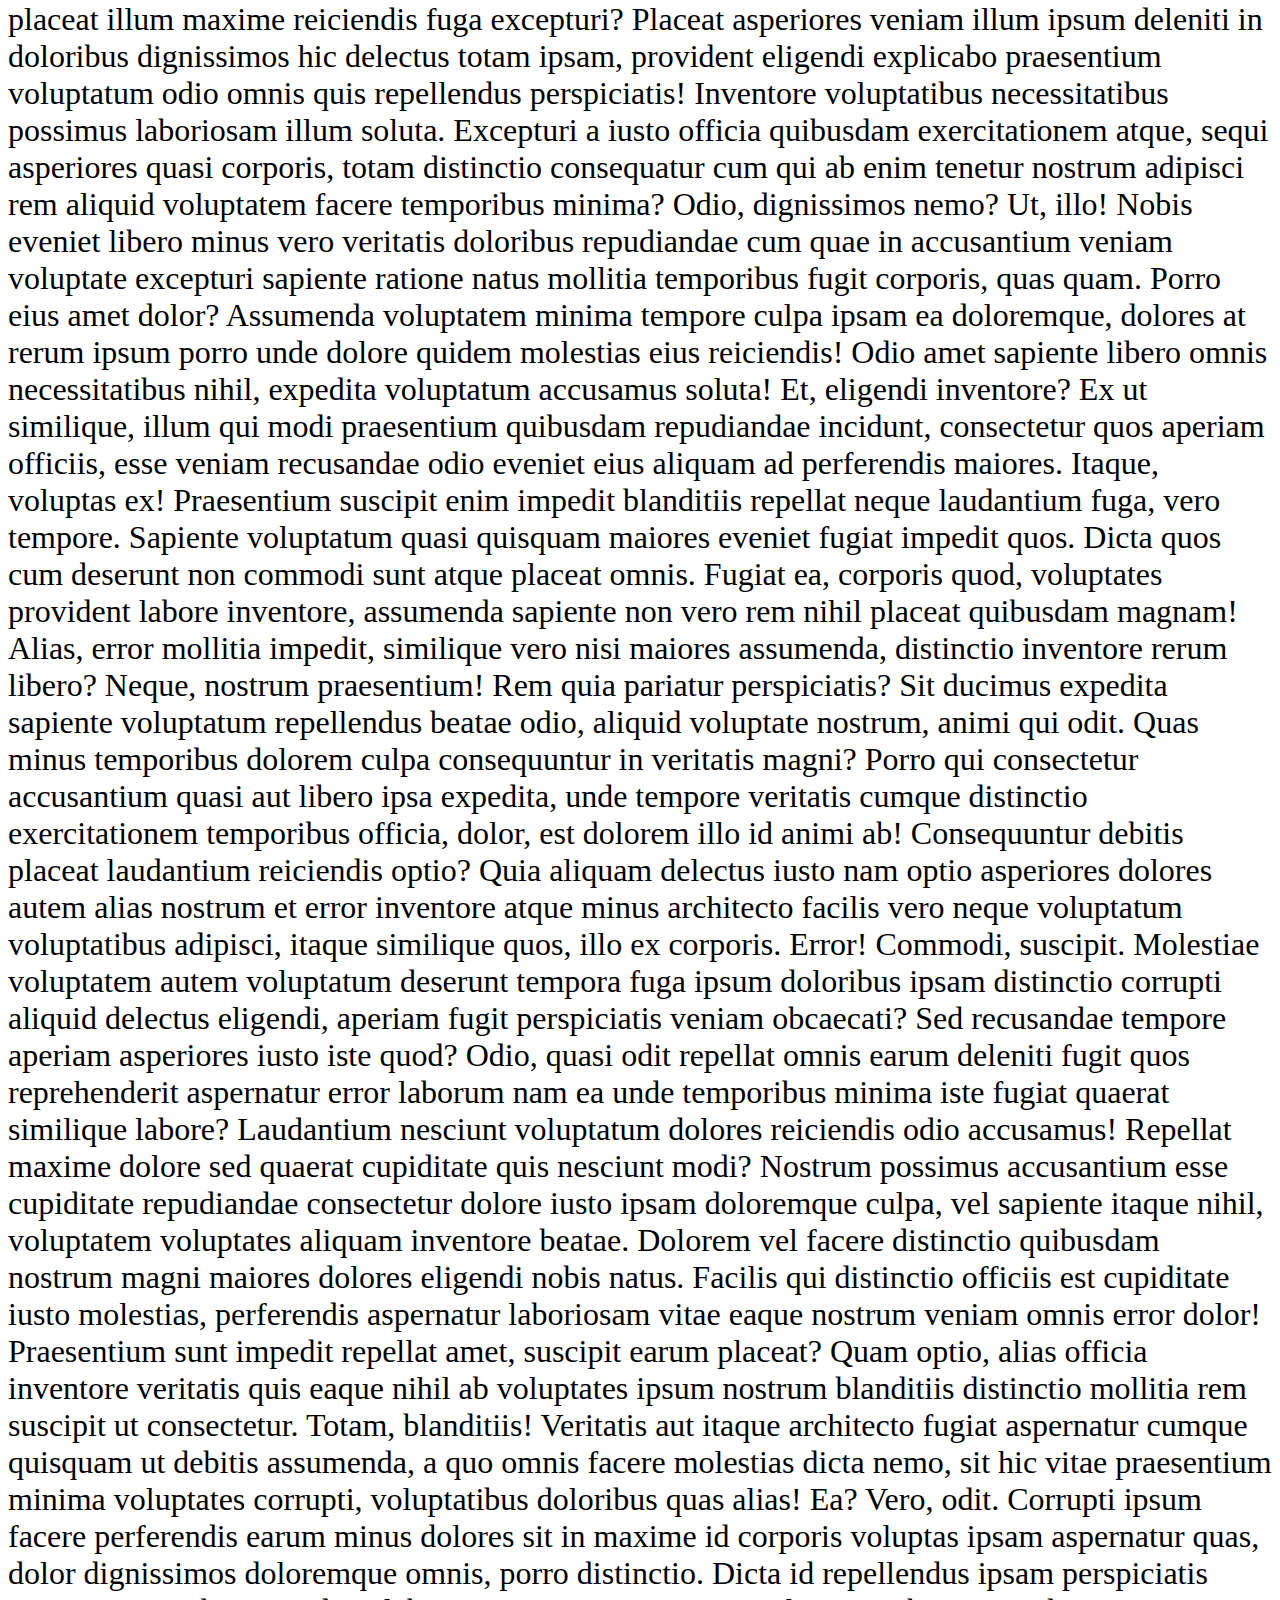
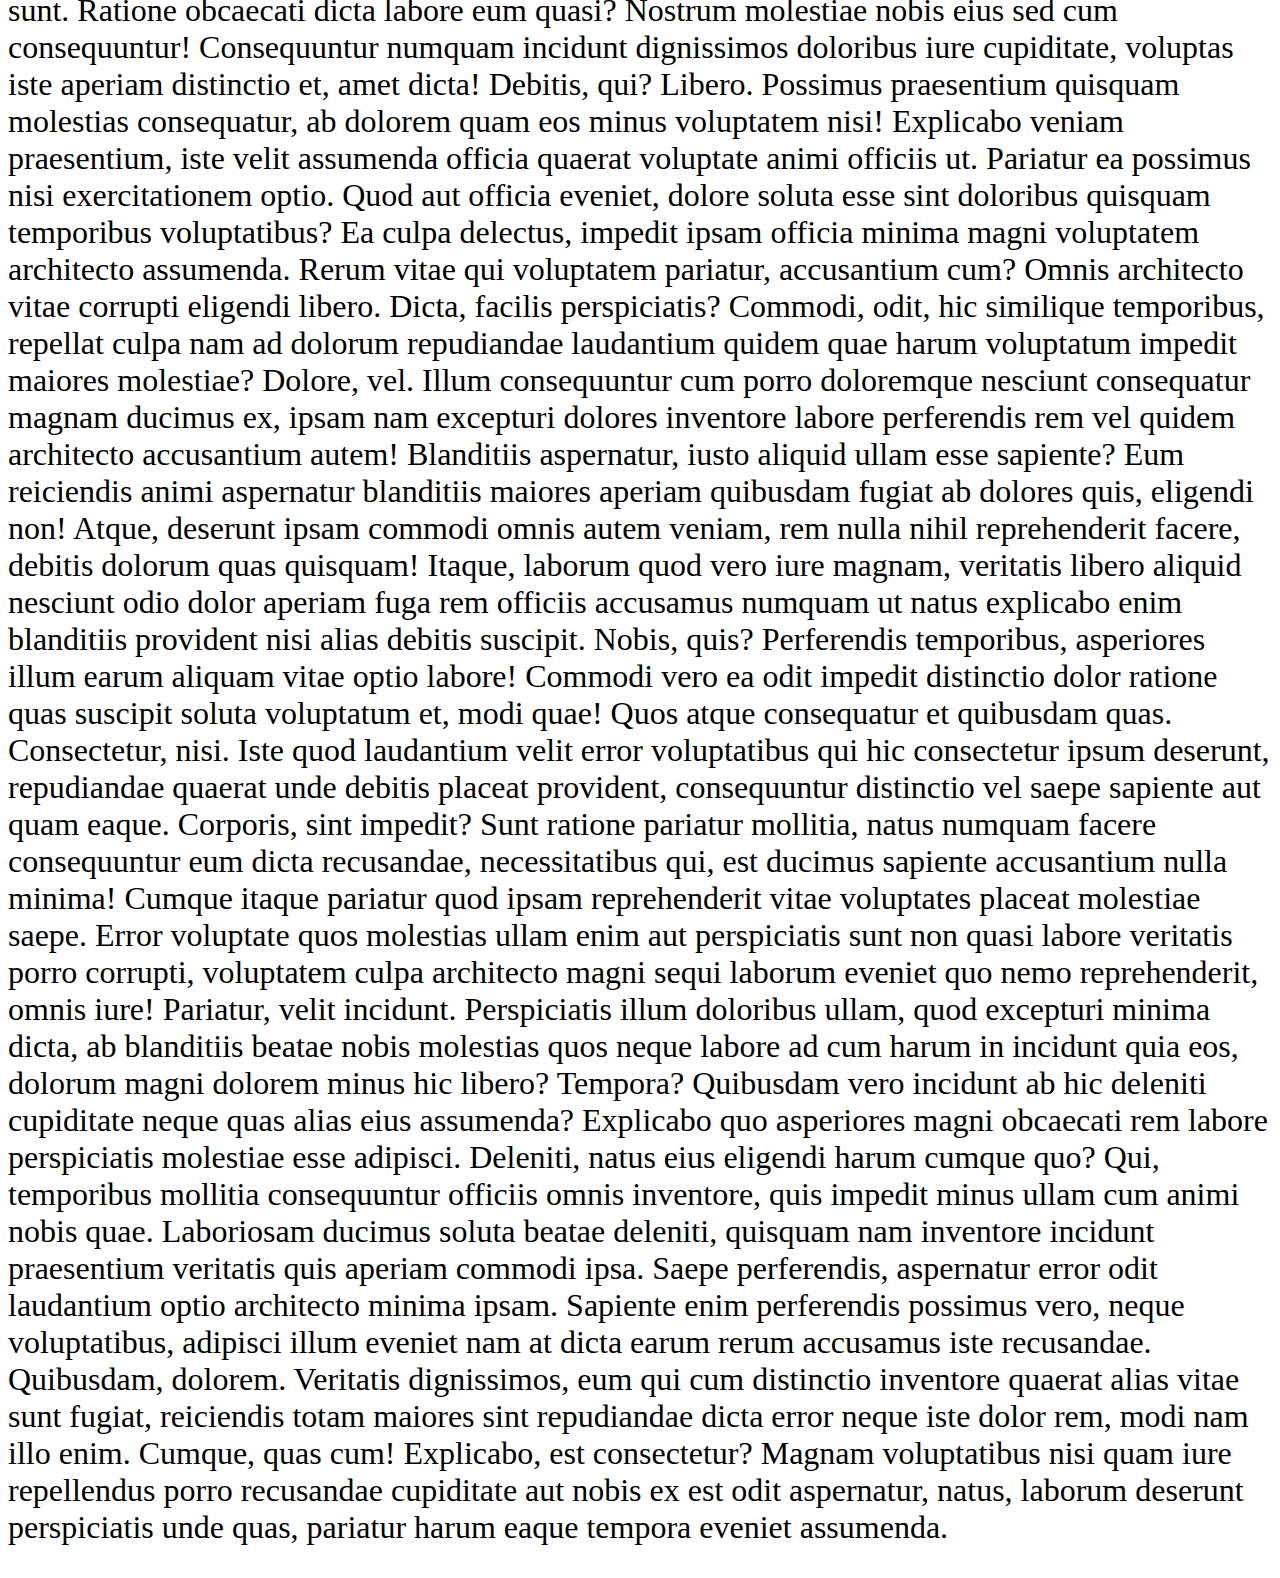
<file: postion2.html>
<!DOCTYPE html>
<html lang="en">
<head>
    <meta charset="UTF-8">
    <meta name="viewport" content="width=device-width, initial-scale=1.0">
    <title>Document</title>
    <style>
        .box{
            height: 400px;
            width: 400px;
            border: 2px solid red;
            position: sticky;
            top: 0px;
            background-image:;
        }
        p{
            font-size: 32px;
        }
    </style>
</head>
<body>
    <div class="box">

    </div>
    <p>Lorem ipsum dolor sit amet consectetur, adipisicing elit. Ut, libero officiis? Perspiciatis, id perferendis. Aliquam sint aspernatur ad dignissimos voluptatum quam hic nobis, deleniti ipsa eum, velit minus impedit repudiandae.
    Quasi voluptatibus, debitis facere id vero maxime commodi repudiandae minima culpa animi excepturi, at earum doloribus, ad nihil? Magnam excepturi itaque minima explicabo odio corporis, quam quis neque ullam incidunt!
    Architecto aperiam dolorum quia sunt magnam mollitia eveniet deleniti explicabo sequi laborum quos aliquam aspernatur obcaecati ad ipsam, consectetur cum, suscipit animi distinctio ab? Quos voluptatem expedita aut odio eum.
    At consequatur voluptatum veniam commodi! Cum nihil minus ea aut at temporibus qui, distinctio mollitia recusandae nostrum esse, aliquam architecto eius ducimus autem eos impedit? Quae ratione ab obcaecati sit?
    Excepturi praesentium laboriosam, animi officia maiores vitae officiis suscipit voluptas sit omnis culpa mollitia facilis eum? Perspiciatis, incidunt veniam quas totam fugit reiciendis illo eos placeat optio, harum numquam! Numquam!
    Architecto impedit hic illo earum corporis porro facilis repellat dolores! Maiores recusandae doloremque neque vero beatae placeat eius pariatur officia optio facere, repellendus deleniti illum aliquam, exercitationem eos nulla tenetur!
    Excepturi nihil voluptatem fugiat culpa labore eos accusantium unde reiciendis blanditiis, incidunt quidem quaerat saepe quisquam ut reprehenderit dolor. Voluptatum similique dolores consequuntur, voluptatem vel corrupti tempora praesentium facilis vero!
    Nihil cumque totam quis voluptas odit! Aspernatur, ut labore. Aliquid voluptate praesentium iste facere sed nostrum impedit inventore et assumenda fugit voluptas nemo recusandae quidem ipsum consequuntur quia, odio architecto.
    Exercitationem enim labore voluptatibus laudantium corporis libero commodi perferendis id numquam maxime illum a similique quae harum est odio nam modi, amet minus eligendi delectus tempora dolor possimus molestias. Inventore!
    Quasi perspiciatis quis cupiditate adipisci iure, dolorem et voluptates maxime consectetur deleniti, veniam esse, tenetur repudiandae itaque nemo magnam? Expedita delectus rem voluptatibus amet sit, cupiditate minima fugit? Saepe, quos.
    Quo inventore unde totam consequuntur quis nobis quae. Animi maxime expedita, laborum deleniti fuga consectetur numquam fugiat odio nihil distinctio provident reiciendis maiores ut laboriosam libero tenetur, recusandae ullam facilis!
    Dolore rem similique voluptate debitis saepe tempore, odio, ipsum unde veniam commodi deleniti fugit cupiditate quam! Esse dolorem dolor quae, exercitationem perspiciatis, odio cupiditate laborum dignissimos eveniet error vel ea!
    Iure voluptates quae maxime maiores aliquam sint veniam fuga? Deleniti, quo perferendis. Quibusdam, perferendis, quod nam cum corrupti qui rerum suscipit dignissimos nihil dolores ex atque cupiditate, sint accusantium non.
    Consequatur iusto dolorum sequi molestias quas quisquam unde, at obcaecati laboriosam dolore quis quae ut labore officiis consectetur nulla minima ipsa facilis dignissimos nisi. Cumque pariatur a dolore unde aliquid.
    Veritatis earum quaerat fugit obcaecati, sit doloribus officiis magnam incidunt amet qui impedit alias hic provident neque, commodi quasi dicta. Quibusdam a unde perferendis veritatis sequi error, odit dolorum nihil.
    Pariatur quae in similique saepe? Exercitationem optio veniam similique ex magni eveniet voluptatum temporibus excepturi porro amet quo odit, odio repudiandae suscipit facere iure esse quam in delectus molestiae et?
    Id, neque quae. Quisquam similique voluptatibus architecto, ab facilis iusto. Ad sit repellat necessitatibus. Quaerat libero hic necessitatibus consequuntur quibusdam labore temporibus? Dolore labore, eveniet ipsum consequuntur suscipit animi repellat?
    Modi nihil cupiditate est itaque animi magni distinctio, sapiente reprehenderit ex perspiciatis eveniet aliquid facilis quo id sint iure! Ipsum facilis possimus fugiat neque porro expedita quam eveniet ex est!
    Eius velit maiores expedita repudiandae possimus ut facilis error similique ab. Dignissimos totam laborum blanditiis aperiam ipsa enim ab labore sunt aliquam. Asperiores dolore, pariatur a assumenda veniam nesciunt dolorum!
    Recusandae odit sapiente commodi nulla maxime, nemo repudiandae omnis quos magni vero ut obcaecati quod consequatur sit inventore culpa quasi odio. Ullam, itaque tenetur sunt quis quod corrupti modi incidunt!
    Reprehenderit, ipsa qui quaerat dicta nostrum quos sed architecto natus quas reiciendis at hic maiores, esse repudiandae excepturi facilis laborum, quam sequi quisquam ducimus consequatur vero dignissimos? Ducimus, magnam ex.
    Veritatis iusto quos beatae placeat cumque maiores voluptate magnam magni ex, rerum natus, quis repellat sint necessitatibus nobis, impedit dolores labore commodi iste rem quidem molestiae eveniet tempore. Saepe, non!
    Dicta voluptatem cupiditate, neque, iusto eligendi, aspernatur ullam ad id labore quae odit molestiae ut deserunt accusamus ratione! Labore quisquam, non quam recusandae unde molestiae eum eveniet quis veritatis sint!
    Numquam ut perspiciatis excepturi, modi explicabo aut reiciendis id molestiae illo expedita perferendis recusandae itaque ipsum corporis atque ea quibusdam nam inventore. Provident, corrupti similique! Sunt inventore quam nesciunt veritatis!
    Assumenda nulla ea exercitationem, quis possimus omnis quos ipsam libero. Quis, officiis nam non voluptates obcaecati ea reprehenderit ipsum fugit nobis, maiores eius aperiam necessitatibus. Quasi pariatur incidunt nesciunt reiciendis?
    At quasi dolor aliquam. Dolorem nobis eaque, placeat ut labore inventore culpa nihil excepturi optio adipisci, tenetur illum non blanditiis eum minima earum ratione enim quis deserunt eligendi quod commodi.
    Amet ipsa consequuntur magni sequi rerum quia, itaque nemo modi sed optio quo sapiente dolorum blanditiis numquam. Provident consequuntur, repellat quos est tenetur fugiat nemo perspiciatis? Aut sint ad aspernatur?
    Maiores, esse? Neque facilis voluptatibus dolorum nostrum? Obcaecati, illum explicabo totam adipisci eveniet, error eaque velit id laudantium, expedita impedit harum aliquam dolores voluptatum tempora! Quisquam placeat perferendis eum beatae?
    Repudiandae consequuntur aperiam laboriosam explicabo aut dolorem? Natus neque nam ex hic, est amet quos praesentium necessitatibus voluptatem repellendus impedit earum laboriosam iste optio quibusdam qui sed! Mollitia, totam exercitationem!
    Repudiandae saepe ad quibusdam accusamus, et possimus nobis perferendis quas, sequi, eaque blanditiis ullam necessitatibus praesentium ut odio eum deserunt fugiat itaque soluta porro animi? Enim perspiciatis quasi eligendi magni!
    Asperiores ad soluta sint dolore rerum commodi adipisci, illo nobis quas suscipit. Nobis praesentium tenetur ea doloremque velit enim sunt iusto possimus eum. Voluptatem inventore tempora in quos, ratione nisi.
    Numquam pariatur sit, exercitationem cum sint eius error aut sed illo laudantium voluptate, explicabo quas, libero repellat! Error sunt temporibus, velit ex omnis, quod nemo eius accusantium neque minima perferendis?
    Ea nemo voluptates molestiae ipsam quisquam quis cumque nisi corporis corrupti? Nobis, consequatur asperiores aperiam distinctio, fugit sapiente dolores iste necessitatibus iusto odio repellendus obcaecati quis molestiae culpa tempora sed.
    Eligendi voluptate minima ipsa sit similique, modi ut nostrum explicabo, quia repudiandae rem, aspernatur quam! Commodi illo consequuntur facere consequatur rerum, accusantium optio, labore nostrum obcaecati expedita temporibus iure voluptatibus.
    Fuga quibusdam error ratione magni voluptatem incidunt animi non voluptas dolor. A magni incidunt aliquam delectus eum ut, quis consectetur nihil quod, ratione, ex eius quos? Totam modi doloribus consequatur.
    Repellendus nam voluptatibus nemo quo ratione quidem eius laborum dolorem rem corporis aspernatur illum consequuntur cupiditate, deserunt distinctio hic delectus, necessitatibus tenetur rerum tempore animi voluptatem facilis? Tenetur, nesciunt perferendis.
    Natus tempore sunt pariatur doloribus in architecto velit deleniti! Pariatur dolor molestiae tempora eveniet fuga illo impedit non! Aliquid dolore laboriosam nemo ea est quis vero aliquam id facilis laborum!
    Voluptatum voluptatibus magnam blanditiis optio dolorum nobis placeat error excepturi necessitatibus. Praesentium corrupti, in eveniet eius hic impedit nulla consequuntur corporis. Dolore voluptatibus nobis quis culpa deserunt mollitia nulla est.
    Consequatur voluptatum ipsa quae reiciendis maxime earum eligendi laborum animi consectetur repudiandae voluptatibus libero aut doloremque reprehenderit nobis soluta perspiciatis veritatis, tenetur, necessitatibus ex esse sint at? Sapiente, ex quia?
    Necessitatibus possimus nesciunt voluptatem praesentium ipsam, sequi vitae quas? Exercitationem praesentium iusto quae enim tempora asperiores unde repellat suscipit. Provident velit tenetur veritatis illo ea eos culpa, iusto sint eligendi!
    Dolor architecto nam modi minima consequuntur, culpa harum vero libero amet velit vel doloribus provident facere sunt delectus voluptatum ex dolores, fugit accusantium saepe quaerat repellat eveniet alias? Ex, natus.
    Temporibus sequi pariatur ipsa, cum quidem iure inventore odio deleniti, officiis nemo vel dignissimos corporis quia. Labore, aliquam ex est quis animi neque velit minus doloremque a molestiae repellendus accusamus.
    Nobis ea, vitae ipsam voluptas, vero corporis nesciunt inventore reiciendis, sint veniam sequi magnam tenetur voluptatem velit sunt? Sit exercitationem deserunt perferendis animi qui id officia doloribus obcaecati eos incidunt!
    Libero totam autem tempore officia nesciunt voluptas aut eligendi excepturi nulla, maxime maiores eos. Dolor, quam sapiente doloribus obcaecati perferendis error, quo quis quia esse id pariatur ipsa temporibus mollitia!
    Ipsam nihil earum repudiandae ducimus aspernatur nam quo, eaque ex consequuntur, error iste, modi tempora. Sint, officia. Ab, sunt molestias quam quaerat doloribus sit alias dicta ut obcaecati consequuntur? Autem.
    Voluptas quasi tempore rem neque consequatur, error, facilis saepe animi fugit consectetur, non nam perspiciatis totam eaque. Cumque doloremque incidunt sint, hic maxime aspernatur doloribus maiores magni odio quam quae.
    Atque neque aspernatur animi dolore voluptas laudantium, commodi vero officiis reprehenderit consequatur aliquid ipsam hic possimus assumenda natus tenetur quia iste, sit itaque? Repellat excepturi consectetur veritatis aliquid earum quae.
    Itaque velit repellendus at. Quidem corporis provident, obcaecati saepe doloremque commodi unde eum ad, accusantium nemo dolorum quia animi id minima ratione est ab dolore accusamus voluptatum ipsam numquam exercitationem.
    Odio quaerat dignissimos minima. Eum asperiores tempore dolor vitae consequatur! Molestiae, ex cumque, doloremque quasi ipsam fuga eveniet placeat molestias ipsum modi in consequuntur ab sed voluptatem quia exercitationem rerum?
    Alias rerum tempore ab sapiente nostrum consequuntur ut magni repudiandae ducimus saepe ipsa numquam veritatis placeat, dignissimos fugit, quod ipsum quis dolorum libero! Illo quibusdam inventore dolorum nulla voluptate possimus.
    Officia mollitia iure a veritatis, accusamus voluptatum aliquam et dolorum assumenda molestiae, quia illo quo numquam culpa delectus dolorem magnam facilis porro reprehenderit cum distinctio sit nemo explicabo. Minus, quo?
    Unde quaerat possimus reprehenderit, ab itaque cum ea quasi animi quibusdam suscipit saepe qui impedit amet voluptatibus dolorum magni reiciendis distinctio harum corporis adipisci provident illo. Debitis harum quis ipsam.
    Ad iste commodi quasi voluptate, expedita voluptatum, nesciunt necessitatibus ab velit at modi possimus vitae molestias praesentium atque perspiciatis! Voluptatem iusto ut facilis sed tenetur quibusdam nulla dicta voluptatibus et!
    Deserunt architecto dolore delectus, suscipit odio eius sapiente? Temporibus soluta sit officiis dolores ex recusandae architecto eaque eligendi ipsa harum voluptatum incidunt, placeat perspiciatis? Molestiae veniam ullam ab alias architecto.
    Vero unde exercitationem animi eum distinctio porro, ducimus vel nostrum! Officia quidem, ab veritatis velit, itaque iusto hic eveniet, laudantium quasi quas iste similique nam! Ad magni corrupti blanditiis numquam!
    Cupiditate voluptate officiis eum incidunt voluptatum aspernatur quas mollitia explicabo ullam soluta, maxime corporis molestias qui dolore dignissimos, voluptatibus dicta assumenda numquam laboriosam, recusandae alias eius? Quidem dolor inventore suscipit.
    Atque beatae saepe, dolores aliquam amet minus repellendus facere quidem deleniti molestiae repudiandae quibusdam consequatur, quia molestias numquam nisi laudantium, ratione sit eveniet consectetur debitis fugiat! Consectetur beatae officia aperiam!
    Eum quasi quo numquam optio repellat. Excepturi eius architecto iure porro id possimus voluptatum! Voluptatum asperiores dolor molestias ipsa dolorem itaque, accusamus architecto recusandae tempora officiis, earum fugiat enim ea.
    Nam, natus. Architecto accusantium, suscipit laborum cumque ullam quas harum at porro. Animi repellendus cupiditate, fugiat nisi quo quas repudiandae ad incidunt nam cum tenetur veritatis in praesentium? Aliquam, pariatur?
    Unde eligendi veniam nostrum obcaecati ratione id mollitia voluptates. Eligendi labore laudantium, repellendus ratione doloremque id magnam qui veritatis recusandae earum tempore nam, fugit esse dolore repellat! Ratione, doloribus quibusdam.
    Saepe omnis, expedita vitae unde tenetur numquam similique distinctio, quis sit commodi dicta perferendis dolore ducimus sequi totam minima nemo impedit quae corrupti debitis ipsam temporibus provident! Impedit, iusto facilis!
    Possimus quidem accusamus tenetur odio rem aut eligendi nisi maiores expedita dolorem, omnis assumenda id culpa facere ad sed maxime sunt porro at aliquid eveniet! Officiis animi magnam illum! Mollitia.
    Doloremque commodi nostrum placeat ducimus corrupti maiores repellendus aut quisquam in, ex ratione est eaque laborum eius, veniam magni eum illo enim, omnis asperiores consectetur excepturi rerum. Fuga, reprehenderit quia.
    Qui nemo doloribus officiis nostrum, nesciunt unde eveniet, assumenda veritatis praesentium amet error tempora necessitatibus saepe quia aspernatur quidem maxime quo animi repellendus consectetur fugiat asperiores, fugit accusantium sequi. Distinctio?
    Iste voluptates perspiciatis vero reiciendis exercitationem cum, nisi porro laborum magni ipsum aut reprehenderit doloremque harum qui explicabo sunt neque! Quo quos fugit voluptate, alias adipisci earum quis eius debitis?
    Dolorum odit commodi, facilis ducimus eligendi suscipit sapiente, atque quae quo mollitia quam cupiditate perspiciatis eius dignissimos itaque tempore necessitatibus distinctio sint. Ad libero placeat illum maxime reiciendis fuga excepturi?
    Placeat asperiores veniam illum ipsum deleniti in doloribus dignissimos hic delectus totam ipsam, provident eligendi explicabo praesentium voluptatum odio omnis quis repellendus perspiciatis! Inventore voluptatibus necessitatibus possimus laboriosam illum soluta.
    Excepturi a iusto officia quibusdam exercitationem atque, sequi asperiores quasi corporis, totam distinctio consequatur cum qui ab enim tenetur nostrum adipisci rem aliquid voluptatem facere temporibus minima? Odio, dignissimos nemo?
    Ut, illo! Nobis eveniet libero minus vero veritatis doloribus repudiandae cum quae in accusantium veniam voluptate excepturi sapiente ratione natus mollitia temporibus fugit corporis, quas quam. Porro eius amet dolor?
    Assumenda voluptatem minima tempore culpa ipsam ea doloremque, dolores at rerum ipsum porro unde dolore quidem molestias eius reiciendis! Odio amet sapiente libero omnis necessitatibus nihil, expedita voluptatum accusamus soluta!
    Et, eligendi inventore? Ex ut similique, illum qui modi praesentium quibusdam repudiandae incidunt, consectetur quos aperiam officiis, esse veniam recusandae odio eveniet eius aliquam ad perferendis maiores. Itaque, voluptas ex!
    Praesentium suscipit enim impedit blanditiis repellat neque laudantium fuga, vero tempore. Sapiente voluptatum quasi quisquam maiores eveniet fugiat impedit quos. Dicta quos cum deserunt non commodi sunt atque placeat omnis.
    Fugiat ea, corporis quod, voluptates provident labore inventore, assumenda sapiente non vero rem nihil placeat quibusdam magnam! Alias, error mollitia impedit, similique vero nisi maiores assumenda, distinctio inventore rerum libero?
    Neque, nostrum praesentium! Rem quia pariatur perspiciatis? Sit ducimus expedita sapiente voluptatum repellendus beatae odio, aliquid voluptate nostrum, animi qui odit. Quas minus temporibus dolorem culpa consequuntur in veritatis magni?
    Porro qui consectetur accusantium quasi aut libero ipsa expedita, unde tempore veritatis cumque distinctio exercitationem temporibus officia, dolor, est dolorem illo id animi ab! Consequuntur debitis placeat laudantium reiciendis optio?
    Quia aliquam delectus iusto nam optio asperiores dolores autem alias nostrum et error inventore atque minus architecto facilis vero neque voluptatum voluptatibus adipisci, itaque similique quos, illo ex corporis. Error!
    Commodi, suscipit. Molestiae voluptatem autem voluptatum deserunt tempora fuga ipsum doloribus ipsam distinctio corrupti aliquid delectus eligendi, aperiam fugit perspiciatis veniam obcaecati? Sed recusandae tempore aperiam asperiores iusto iste quod?
    Odio, quasi odit repellat omnis earum deleniti fugit quos reprehenderit aspernatur error laborum nam ea unde temporibus minima iste fugiat quaerat similique labore? Laudantium nesciunt voluptatum dolores reiciendis odio accusamus!
    Repellat maxime dolore sed quaerat cupiditate quis nesciunt modi? Nostrum possimus accusantium esse cupiditate repudiandae consectetur dolore iusto ipsam doloremque culpa, vel sapiente itaque nihil, voluptatem voluptates aliquam inventore beatae.
    Dolorem vel facere distinctio quibusdam nostrum magni maiores dolores eligendi nobis natus. Facilis qui distinctio officiis est cupiditate iusto molestias, perferendis aspernatur laboriosam vitae eaque nostrum veniam omnis error dolor!
    Praesentium sunt impedit repellat amet, suscipit earum placeat? Quam optio, alias officia inventore veritatis quis eaque nihil ab voluptates ipsum nostrum blanditiis distinctio mollitia rem suscipit ut consectetur. Totam, blanditiis!
    Veritatis aut itaque architecto fugiat aspernatur cumque quisquam ut debitis assumenda, a quo omnis facere molestias dicta nemo, sit hic vitae praesentium minima voluptates corrupti, voluptatibus doloribus quas alias! Ea?
    Vero, odit. Corrupti ipsum facere perferendis earum minus dolores sit in maxime id corporis voluptas ipsam aspernatur quas, dolor dignissimos doloremque omnis, porro distinctio. Dicta id repellendus ipsam perspiciatis sunt.
    Ratione obcaecati dicta labore eum quasi? Nostrum molestiae nobis eius sed cum consequuntur! Consequuntur numquam incidunt dignissimos doloribus iure cupiditate, voluptas iste aperiam distinctio et, amet dicta! Debitis, qui? Libero.
    Possimus praesentium quisquam molestias consequatur, ab dolorem quam eos minus voluptatem nisi! Explicabo veniam praesentium, iste velit assumenda officia quaerat voluptate animi officiis ut. Pariatur ea possimus nisi exercitationem optio.
    Quod aut officia eveniet, dolore soluta esse sint doloribus quisquam temporibus voluptatibus? Ea culpa delectus, impedit ipsam officia minima magni voluptatem architecto assumenda. Rerum vitae qui voluptatem pariatur, accusantium cum?
    Omnis architecto vitae corrupti eligendi libero. Dicta, facilis perspiciatis? Commodi, odit, hic similique temporibus, repellat culpa nam ad dolorum repudiandae laudantium quidem quae harum voluptatum impedit maiores molestiae? Dolore, vel.
    Illum consequuntur cum porro doloremque nesciunt consequatur magnam ducimus ex, ipsam nam excepturi dolores inventore labore perferendis rem vel quidem architecto accusantium autem! Blanditiis aspernatur, iusto aliquid ullam esse sapiente?
    Eum reiciendis animi aspernatur blanditiis maiores aperiam quibusdam fugiat ab dolores quis, eligendi non! Atque, deserunt ipsam commodi omnis autem veniam, rem nulla nihil reprehenderit facere, debitis dolorum quas quisquam!
    Itaque, laborum quod vero iure magnam, veritatis libero aliquid nesciunt odio dolor aperiam fuga rem officiis accusamus numquam ut natus explicabo enim blanditiis provident nisi alias debitis suscipit. Nobis, quis?
    Perferendis temporibus, asperiores illum earum aliquam vitae optio labore! Commodi vero ea odit impedit distinctio dolor ratione quas suscipit soluta voluptatum et, modi quae! Quos atque consequatur et quibusdam quas.
    Consectetur, nisi. Iste quod laudantium velit error voluptatibus qui hic consectetur ipsum deserunt, repudiandae quaerat unde debitis placeat provident, consequuntur distinctio vel saepe sapiente aut quam eaque. Corporis, sint impedit?
    Sunt ratione pariatur mollitia, natus numquam facere consequuntur eum dicta recusandae, necessitatibus qui, est ducimus sapiente accusantium nulla minima! Cumque itaque pariatur quod ipsam reprehenderit vitae voluptates placeat molestiae saepe.
    Error voluptate quos molestias ullam enim aut perspiciatis sunt non quasi labore veritatis porro corrupti, voluptatem culpa architecto magni sequi laborum eveniet quo nemo reprehenderit, omnis iure! Pariatur, velit incidunt.
    Perspiciatis illum doloribus ullam, quod excepturi minima dicta, ab blanditiis beatae nobis molestias quos neque labore ad cum harum in incidunt quia eos, dolorum magni dolorem minus hic libero? Tempora?
    Quibusdam vero incidunt ab hic deleniti cupiditate neque quas alias eius assumenda? Explicabo quo asperiores magni obcaecati rem labore perspiciatis molestiae esse adipisci. Deleniti, natus eius eligendi harum cumque quo?
    Qui, temporibus mollitia consequuntur officiis omnis inventore, quis impedit minus ullam cum animi nobis quae. Laboriosam ducimus soluta beatae deleniti, quisquam nam inventore incidunt praesentium veritatis quis aperiam commodi ipsa.
    Saepe perferendis, aspernatur error odit laudantium optio architecto minima ipsam. Sapiente enim perferendis possimus vero, neque voluptatibus, adipisci illum eveniet nam at dicta earum rerum accusamus iste recusandae. Quibusdam, dolorem.
    Veritatis dignissimos, eum qui cum distinctio inventore quaerat alias vitae sunt fugiat, reiciendis totam maiores sint repudiandae dicta error neque iste dolor rem, modi nam illo enim. Cumque, quas cum!
    Explicabo, est consectetur? Magnam voluptatibus nisi quam iure repellendus porro recusandae cupiditate aut nobis ex est odit aspernatur, natus, laborum deserunt perspiciatis unde quas, pariatur harum eaque tempora eveniet assumenda.</p>
</body>
</html>
</file>
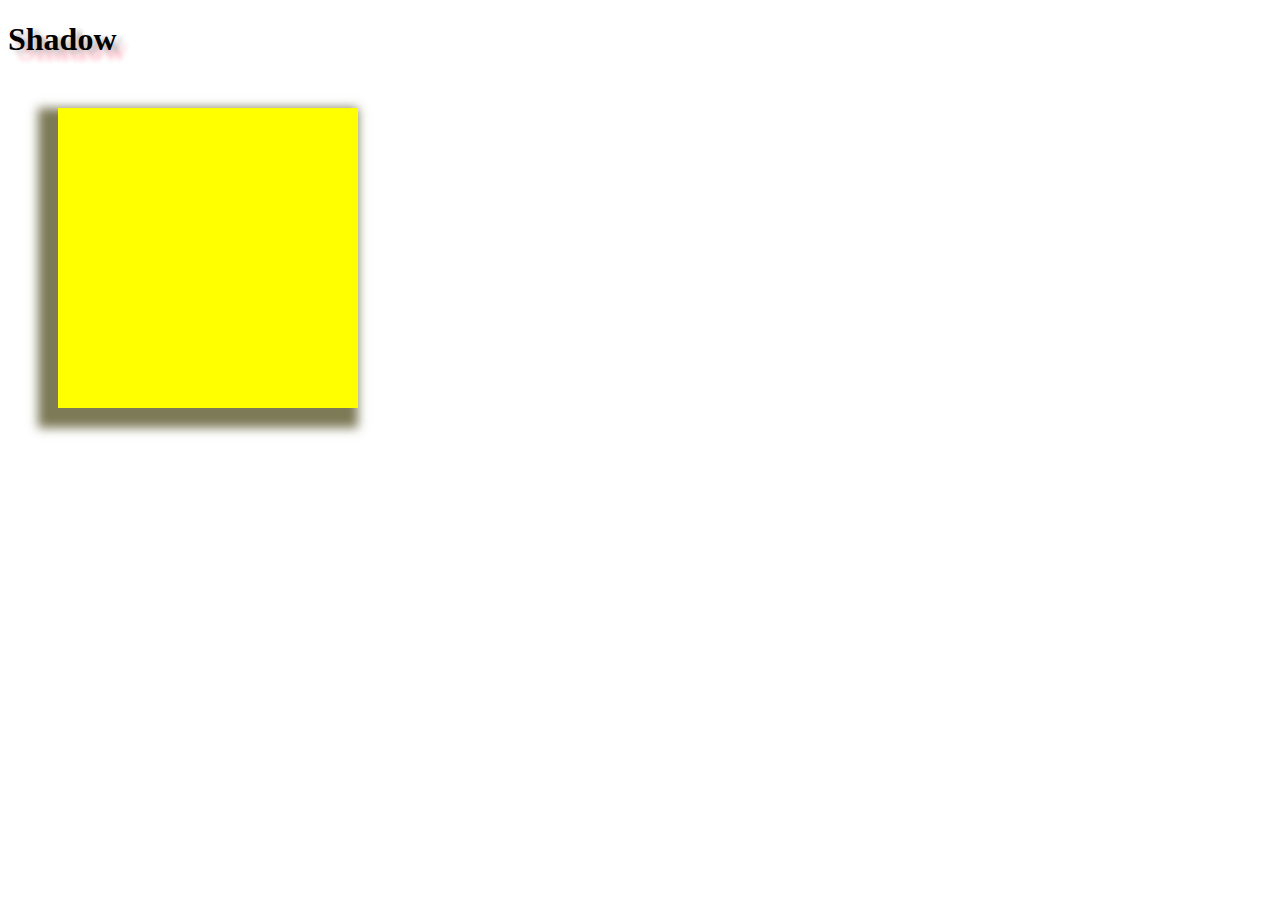
<file: shadow.html>
<!DOCTYPE html>
<html lang="en">
<head>
    <meta charset="UTF-8">
    <meta name="viewport" content="width=device-width, initial-scale=1.0">
    <title>Document</title>

    <style>
          
        .box{
            margin: 50px;
            width: 300px;
            height: 300px;
            background-color: yellow;
            box-shadow: -10px 10px 10px 10px rgb(125, 122, 88);
        }

        .heading{
            text-shadow: 6px 3px 5px rgb(189, 183, 183),10px 10px 5px pink;
        }


    </style>
</head>
<body>

    <h1 class="heading">Shadow</h1>
    
     <div class="box">
          
     </div>



</body>
</html>
</file>
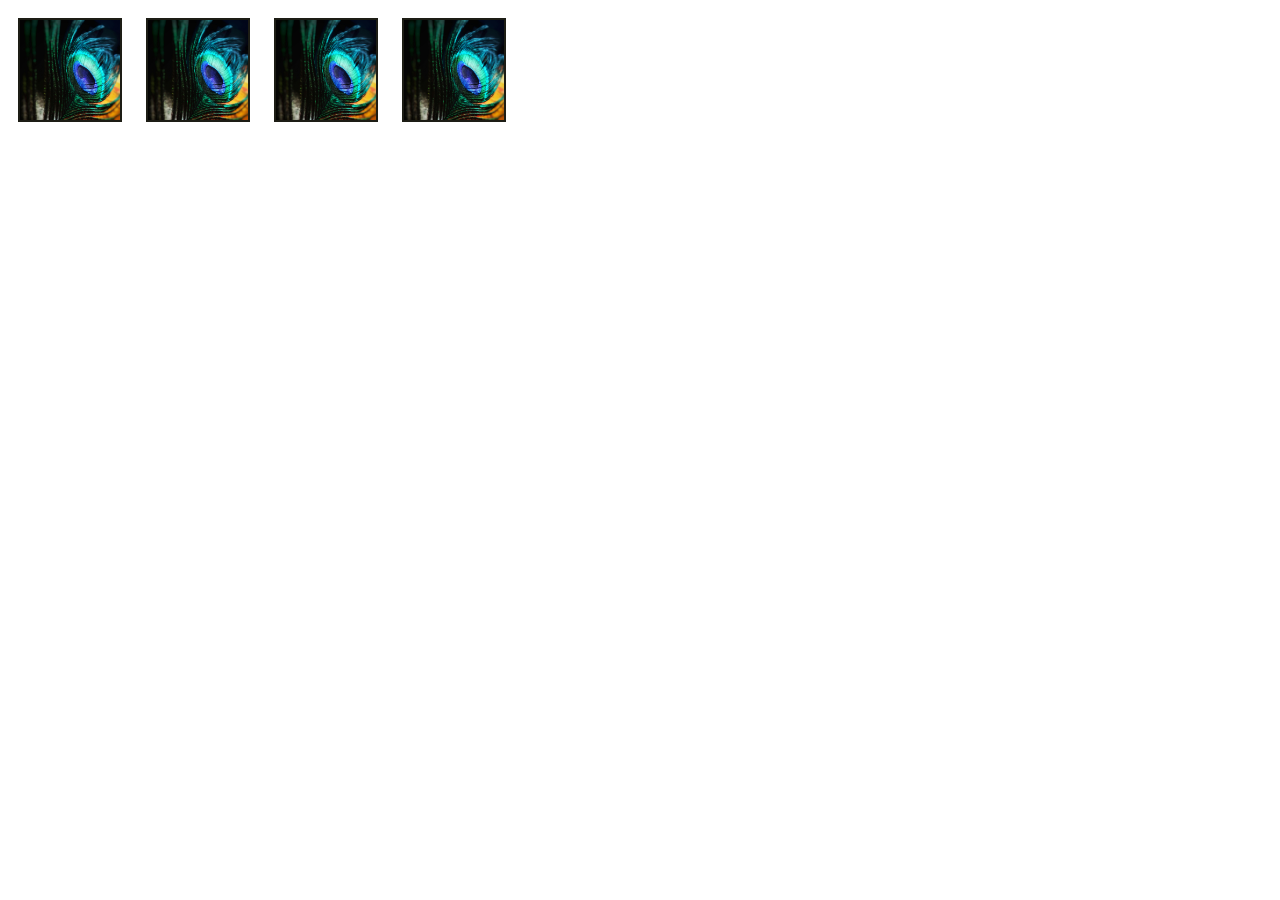
<file: transform.html>
<!DOCTYPE html>
<html lang="en">
<head>
    <meta charset="UTF-8">
    <meta name="viewport" content="width=device-width, initial-scale=1.0">
    <title>Document</title>
    <style>
        .box{
            width: 100px;
            height: 100px;
            margin: 10px;
            display: inline-block;
            background-image: url(peacock.jpg);
            background-size: 100%;
            border: 2px solid rgb(29, 29, 21);
        }

        #box1:hover{
            transform: scale(0.5);
            transition: ease-in-out 2s;
        }

        #box2:hover{
            transform: translate(20px,10px);
            transition: ease-in-out 2s;
        }

        #box3:hover{
            transform: skew(45deg);
        }
        #box4:hover{
            transform: rotateY(45deg);
            transition: ease-in-out 2s;
        }
    </style>
</head>
<body>


<div class="box" id="box1"></div>
<div class="box" id="box2"></div>
<div class="box" id="box3"></div>
<div class="box" id="box4"></div>




</body>
</html>
</file>
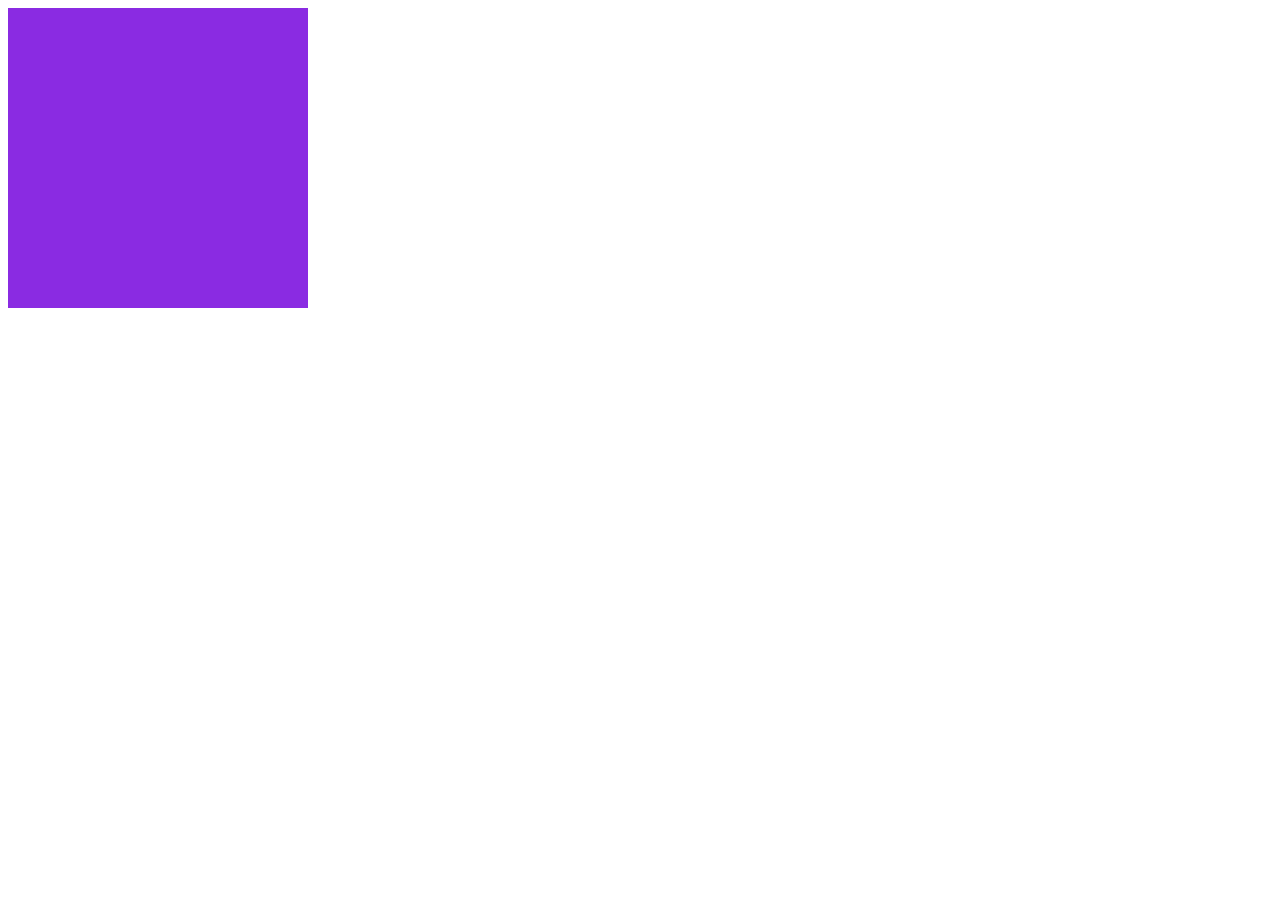
<file: transition.html>
<!DOCTYPE html>
<html lang="en">
<head>
    <meta charset="UTF-8">
    <meta name="viewport" content="width=device-width, initial-scale=1.0">
    <title>Document</title>
    <style>
        .box{
            width: 300px;
            height: 300px;
            background-color: blueviolet;
            transition: width 5s ,transform 5s,border-radius 5s;
            transition-delay: 6s;
        }
        .box:hover{
            transform: translate(200px,200px);
            background: linear-gradient(rgb(241, 8, 191),yellow);
            transition: ease-in-out 2s; 
            border-radius: 50%;
          
            /* background-size: 100%;
           
            transform: rotate(180deg);*/
        }
    </style>
</head>
<body>
    <div class="box"></div>
</body>
</html>
</file>
